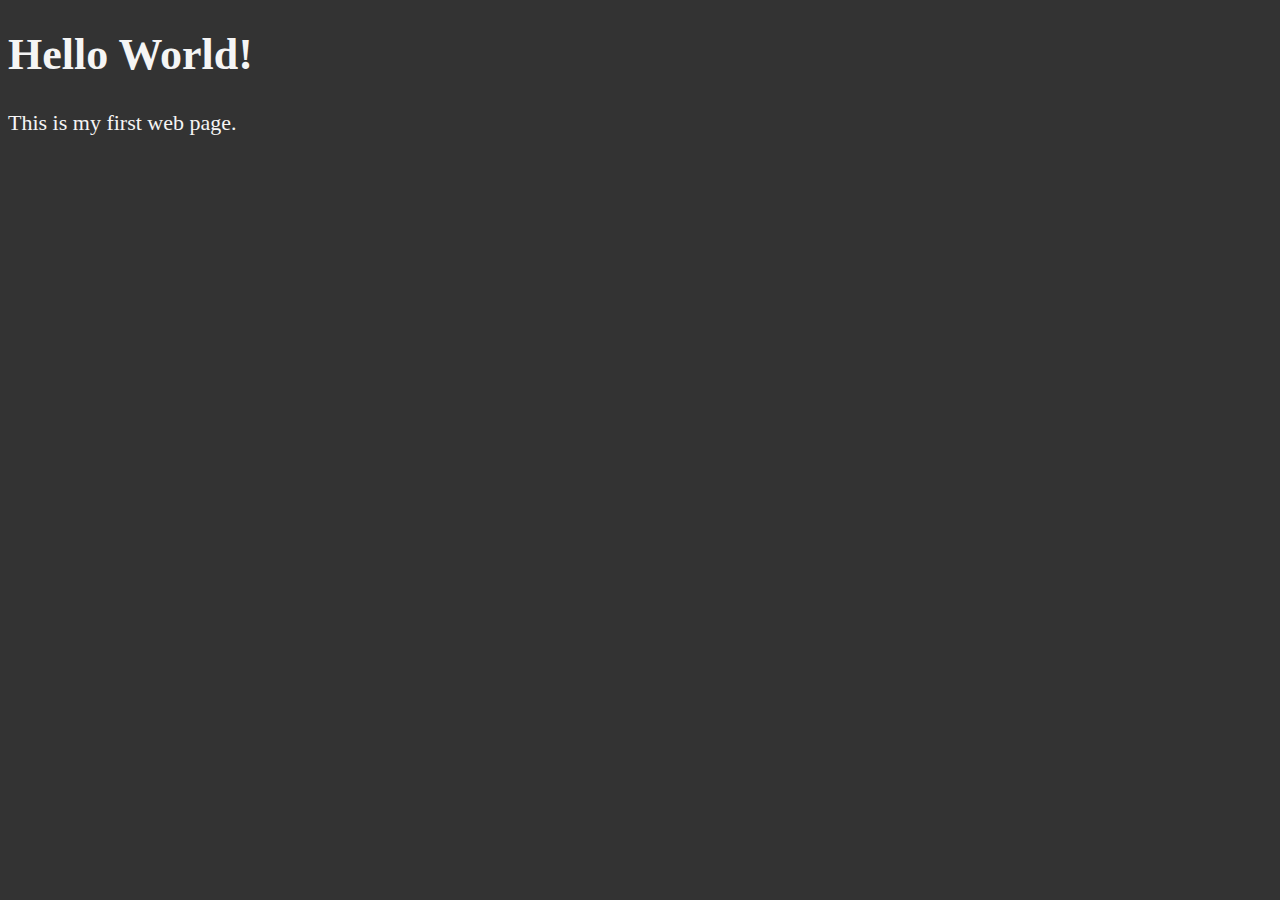
<file: 01_lesson/index.html>
<!DOCTYPE html>
<html lang="en">

<head>
    <meta charset="UTF-8">
    <title>My First Web Page</title>
    <style>
        html {
            font-size: 22px;
        }

        body {
            background-color: #333;
            color: whitesmoke;
        }
    </style>
</head>

<body>
    <h1>Hello World!</h1>
    <p>This is my first web page.</p>
</body>

</html>
</file>
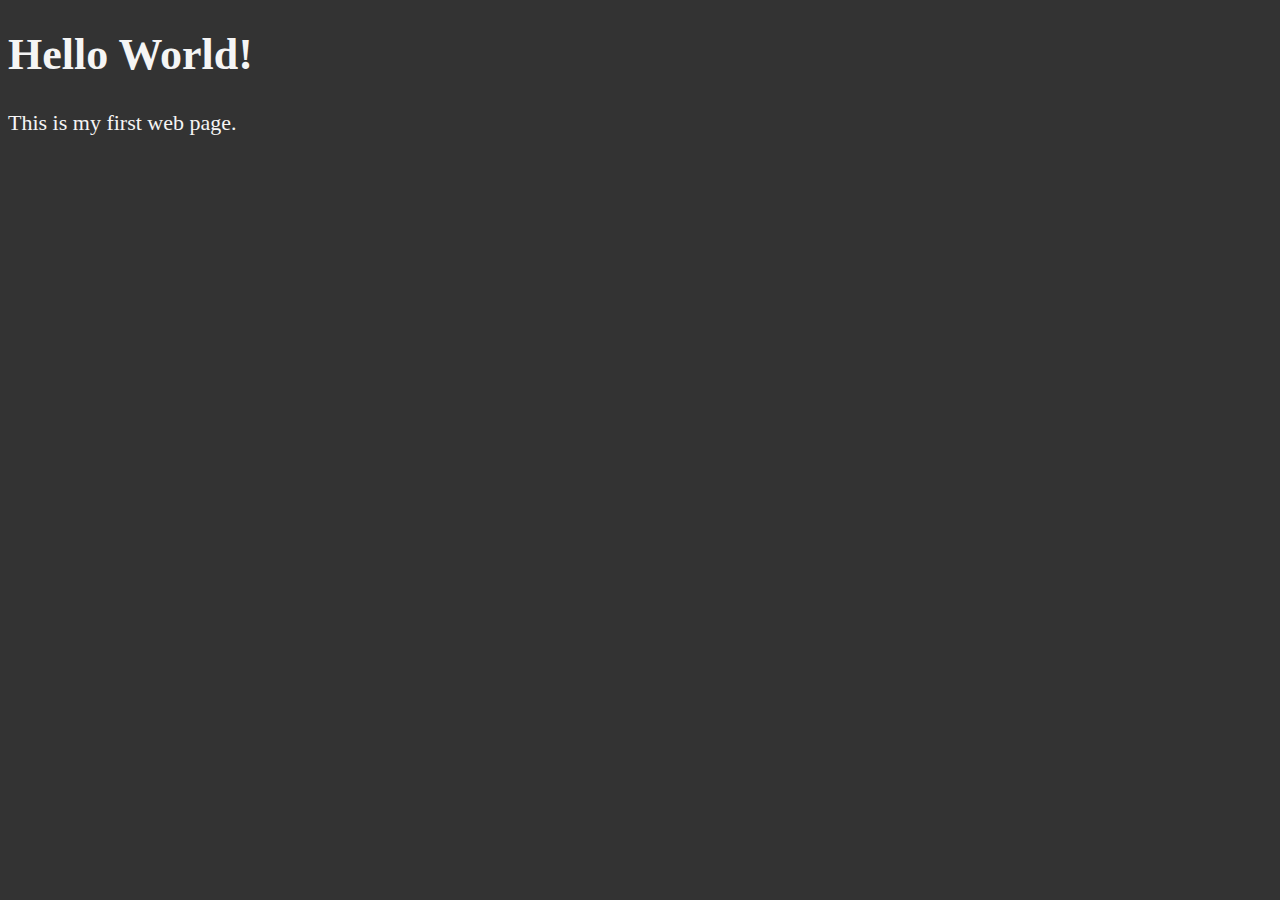
<file: 02_lesson/index.html>
<!DOCTYPE html>
<html lang="en">

<head>
    <meta charset="UTF-8">
    <meta name="author" content="Dave Gray">
    <meta name="description" content="This page contains all the things I am learning how to create as I learn HTML.">
    <title>My First Web Page</title>
    <link rel="icon" href="html5.png" type="image/x-icon">
    <link rel="stylesheet" href="styles.css" type="text/css">
</head>

<body>
    <h1>Hello World!</h1>
    <p>This is my first web page.</p>
</body>

</html>
</file>
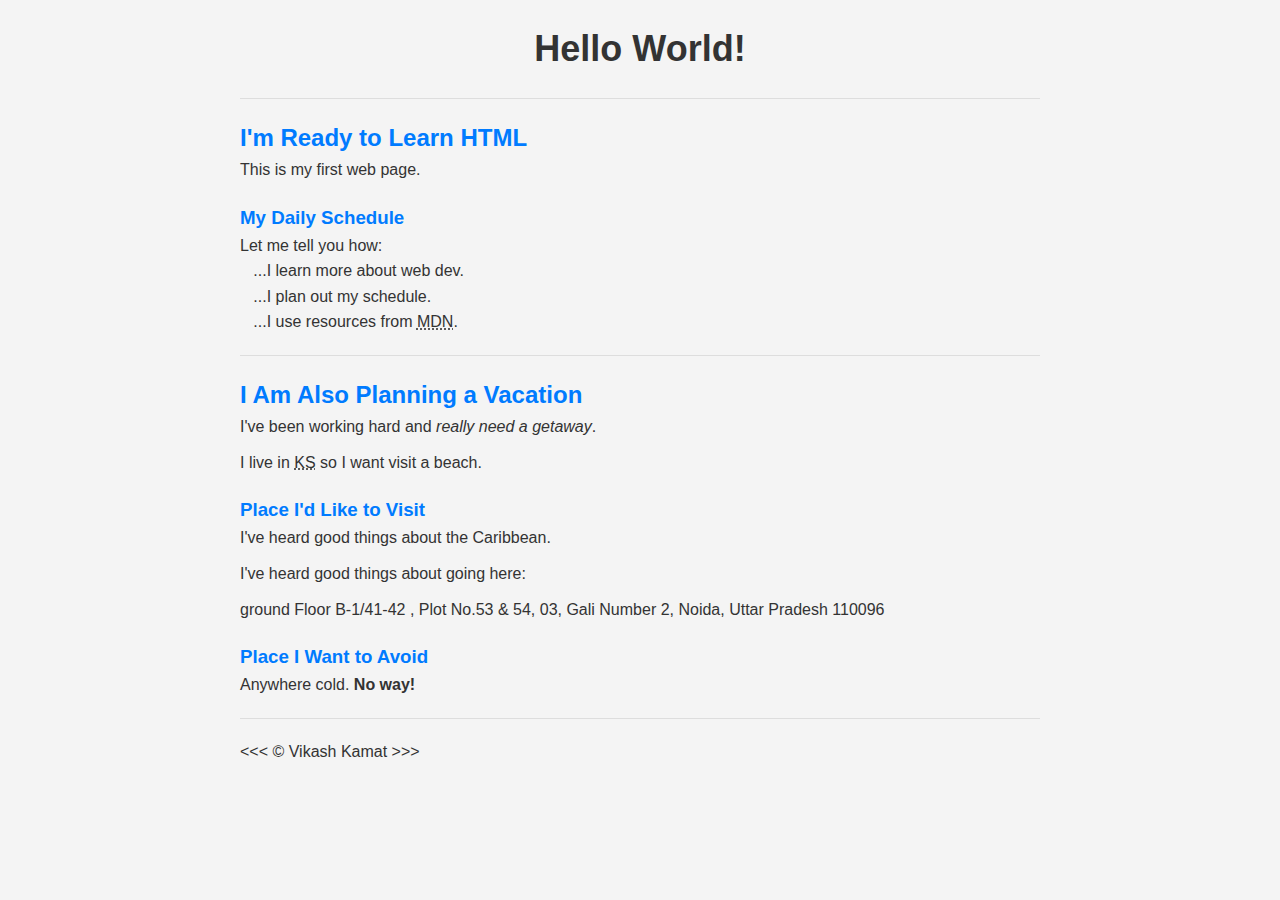
<file: 03_lesson/index.html>
<!DOCTYPE html>
<html lang="en">

<head>
    <meta charset="UTF-8">
    <meta name="author" content="Dave Gray">
    <meta name="description" content="This page contains all the things I am learning how to create as I learn HTML.">
    <title>My First Web Page</title>
    <link rel="icon" href="html5.png" type="image/x-icon">
    <link rel="stylesheet" href="styles.css" type="text/css">
</head>

<body>
    <h1>Hello World!</h1>

    <hr>

    <h2>I'm Ready to Learn HTML</h2>
    <p>This is my first web page.</p>

    <h3>My Daily Schedule</h3>
    <p>Let me tell you how:
        <br>&nbsp;&nbsp;&nbsp;...I learn more about web dev.
        <br>&nbsp;&nbsp;&nbsp;...I plan out my schedule.
        <br>&nbsp;&nbsp;&nbsp;...I use resources from <abbr title="Mozilla Developer Network">MDN</abbr>.
    </p>

    <hr>

    <h2>I Am Also Planning a Vacation</h2>
    <p>I've been working hard and <em>really need a getaway</em>.</p>
    <p>I live in <abbr title="Kansas">KS</abbr> so I want visit a beach.</p>

    <h3>Place I'd Like to Visit</h3>
    <p>I've heard good things about the Caribbean.</p>
    <p>I've heard good things about going here:</p>
    <address>
        ground Floor B-1/41-42 , Plot No.53 & 54, 03, Gali Number 2, Noida, Uttar Pradesh 110096
    </address>

    <!-- TODO: Add more places -->
    <h3>Place I Want to Avoid</h3>
    <p>Anywhere cold. <strong>No way!</strong></p>

    <hr>
    &lt;&lt;&lt; &copy; Vikash Kamat &gt;&gt;&gt;
</body>

</html>
</file>
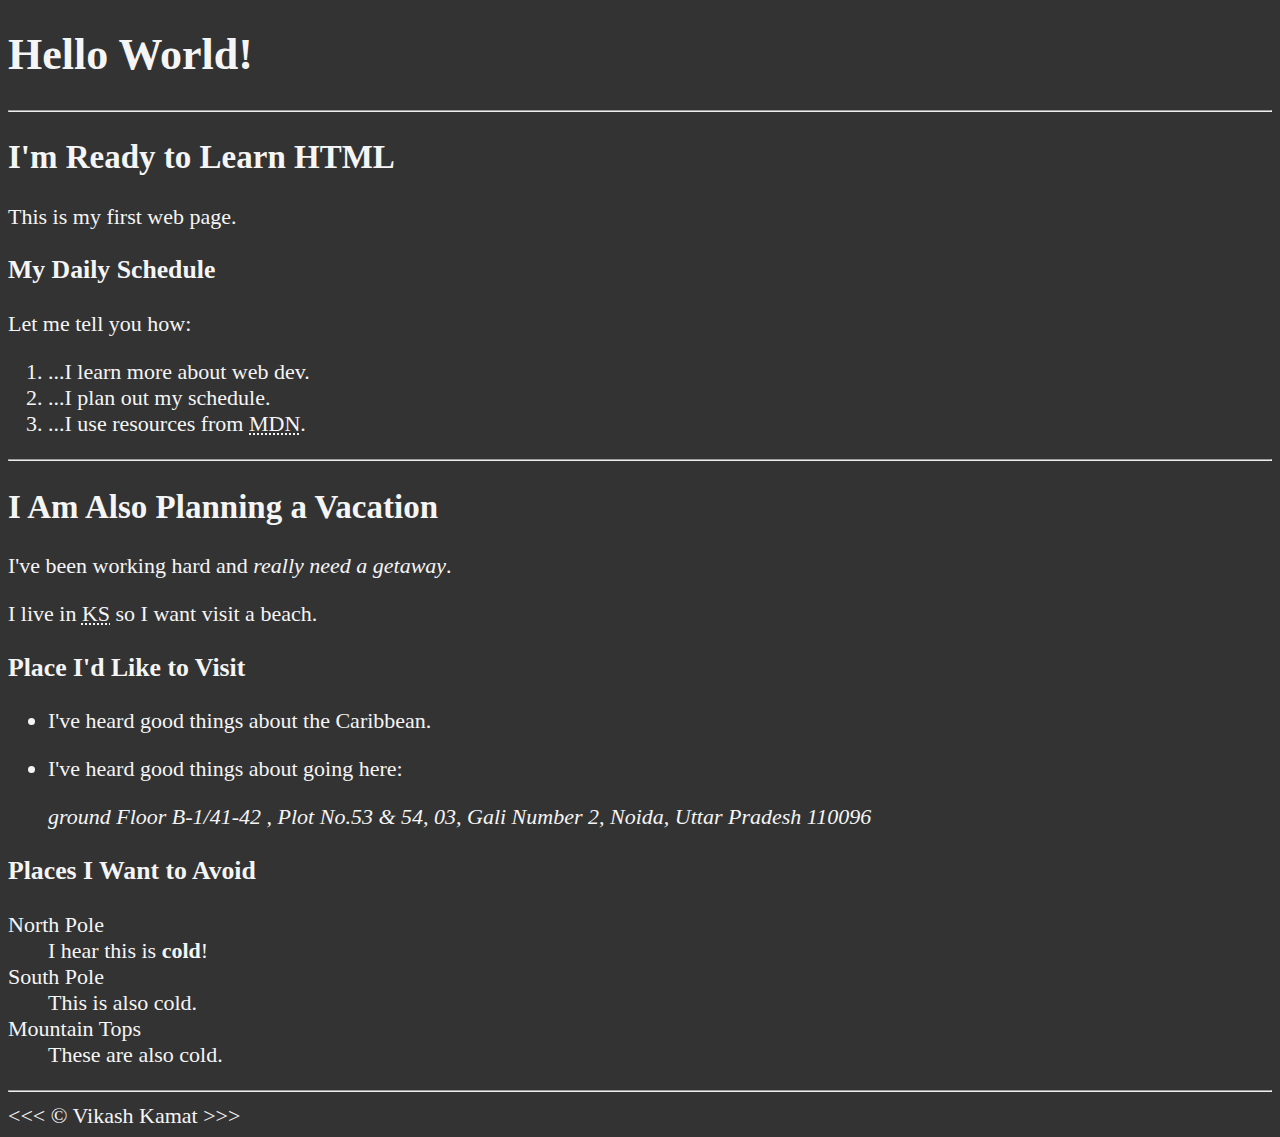
<file: 04_lesson/index.html>
<!DOCTYPE html>
<html lang="en">

<head>
    <meta charset="UTF-8">
    <meta name="author" content="Dave Gray">
    <meta name="description" content="This page contains all the things I am learning how to create as I learn HTML.">
    <title>My First Web Page</title>
    <link rel="icon" href="html5.png" type="image/x-icon">
    <link rel="stylesheet" href="styles.css" type="text/css">
</head>

<body>
    <h1>Hello World!</h1>

    <hr>

    <h2>I'm Ready to Learn HTML</h2>
    <p>This is my first web page.</p>

    <h3>My Daily Schedule</h3>
    <p>Let me tell you how:</p>
    <ol>
        <li>...I learn more about web dev.</li>
        <li>...I plan out my schedule.</li>
        <li>...I use resources from <abbr title="Mozilla Developer Network">MDN</abbr>.</li>
    </ol>

    <hr>

    <h2>I Am Also Planning a Vacation</h2>
    <p>I've been working hard and <em>really need a getaway</em>.</p>
    <p>I live in <abbr title="Kansas">KS</abbr> so I want visit a beach.</p>

    <h3>Place I'd Like to Visit</h3>
    <ul>
        <li>
            <p>I've heard good things about the Caribbean.</p>
        </li>
        <li>
            <p>I've heard good things about going here:</p>
            <address>
                ground Floor B-1/41-42 , Plot No.53 & 54, 03, Gali Number 2, Noida, Uttar Pradesh 110096
            </address>
        </li>
    </ul>
    <!-- TODO: Add more places -->
    <h3>Places I Want to Avoid</h3>
    <dl>
        <dt>North Pole</dt>
        <dd>I hear this is <strong>cold</strong>!</dd>

        <dt>South Pole</dt>
        <dd>This is also cold.</dd>

        <dt>Mountain Tops</dt>
        <dd>These are also cold.</dd>
    </dl>

    <hr>
    &lt;&lt;&lt; &copy; Vikash Kamat &gt;&gt;&gt;
</body>

</html>
</file>
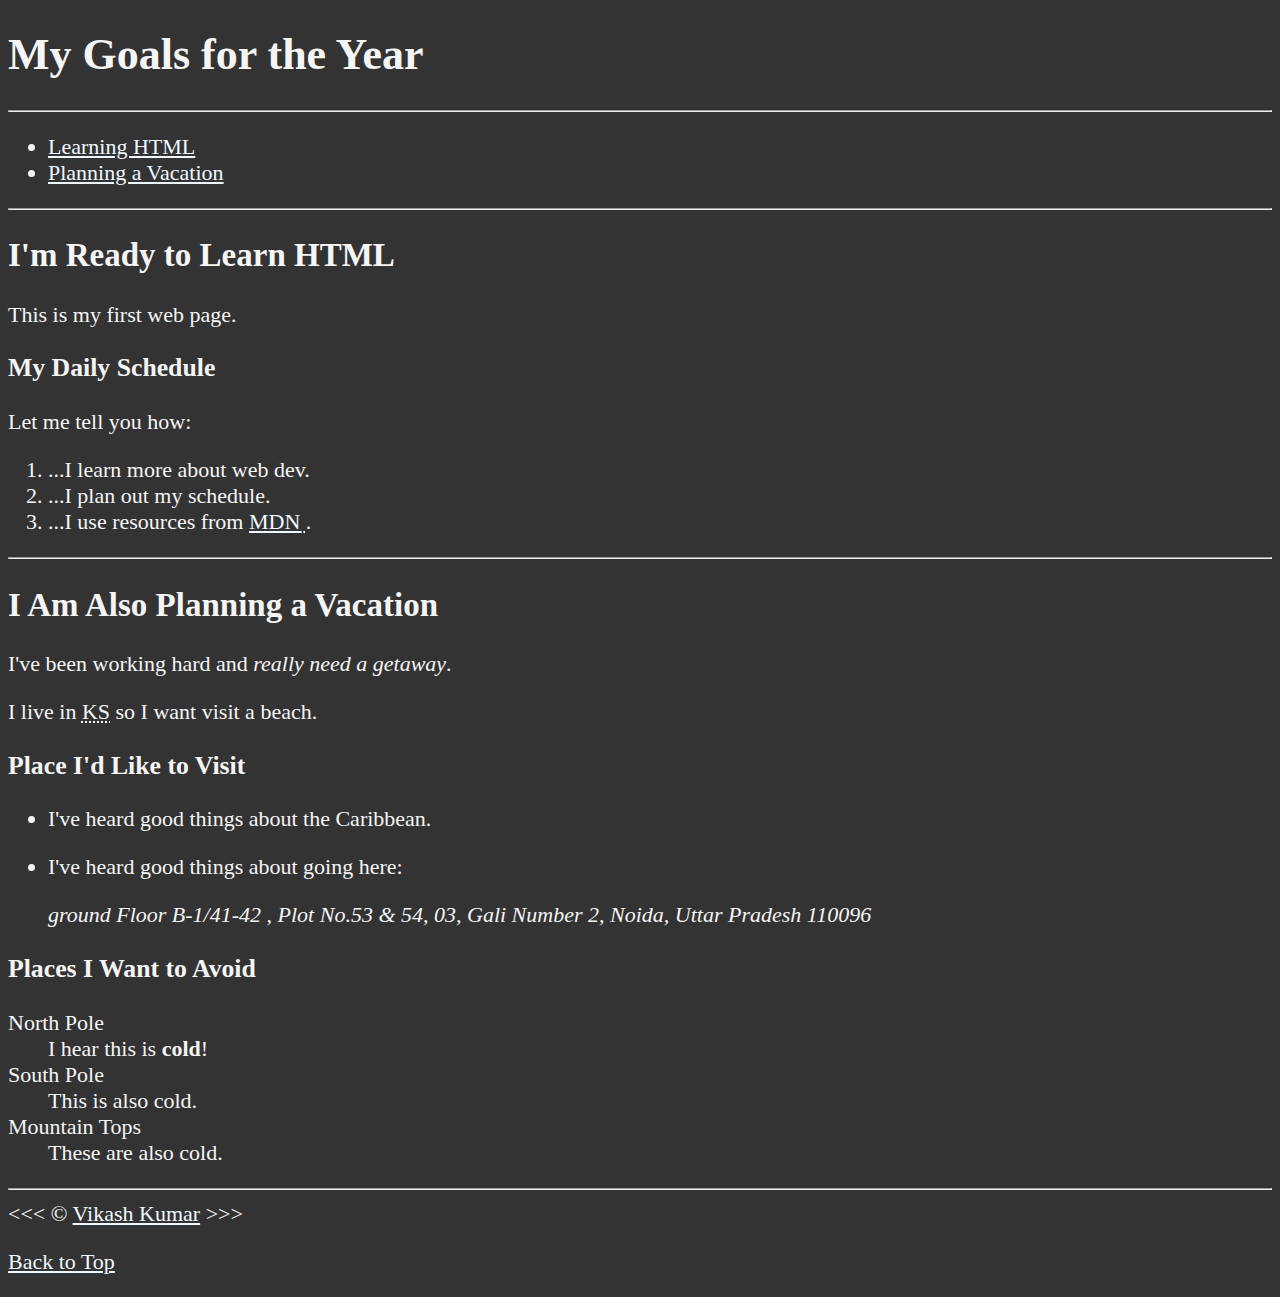
<file: 05_lesson/index.html>
<!DOCTYPE html>
<html lang="en">

<head>
    <meta charset="UTF-8">
    <meta name="author" content="Dave Gray">
    <meta name="description" content="This page contains all the things I am learning how to create as I learn HTML.">
    <title>My First Web Page</title>
    <link rel="icon" href="html5.png" type="image/x-icon">
    <link rel="stylesheet" href="styles.css" type="text/css">
</head>

<body>
    <h1>My Goals for the Year</h1>

    <hr>

    <nav>
        <ul>
            <li>
                <a href="#html">Learning HTML</a>
            </li>
            <li>
                <a href="#vacation">Planning a Vacation</a>
            </li>
        </ul>
    </nav>

    <hr>

    <section id="html">
        <h2>I'm Ready to Learn HTML</h2>
        <p>This is my first web page.</p>

        <h3>My Daily Schedule</h3>
        <p>Let me tell you how:</p>
        <ol>
            <li>...I learn more about web dev.</li>
            <li>...I plan out my schedule.</li>
            <li>...I use resources from <abbr title="Mozilla Developer Network">
                    <a href="https://developer.mozilla.org/">MDN</a>
                </abbr>.</li>
        </ol>
    </section>

    <hr>

    <section id="vacation">
        <h2>I Am Also Planning a Vacation</h2>
        <p>I've been working hard and <em>really need a getaway</em>.</p>
        <p>I live in <abbr title="Kansas">KS</abbr> so I want visit a beach.</p>

        <h3>Place I'd Like to Visit</h3>
        <ul>
            <li>
                <p>I've heard good things about the Caribbean.</p>
            </li>
            <li>
                <p>I've heard good things about going here:</p>
                <address>
                    ground Floor B-1/41-42 , Plot No.53 & 54, 03, Gali Number 2, Noida, Uttar Pradesh 110096
                </address>
            </li>
        </ul>
        <!-- TODO: Add more places -->
        <h3>Places I Want to Avoid</h3>
        <dl>
            <dt>North Pole</dt>
            <dd>I hear this is <strong>cold</strong>!</dd>

            <dt>South Pole</dt>
            <dd>This is also cold.</dd>

            <dt>Mountain Tops</dt>
            <dd>These are also cold.</dd>
        </dl>
    </section>

    <hr>
    &lt;&lt;&lt; &copy; <a href="about.html">Vikash Kumar</a> &gt;&gt;&gt;
    <p>
        <a href="#">Back to Top</a>
    </p>
</body>

</html>
</file>
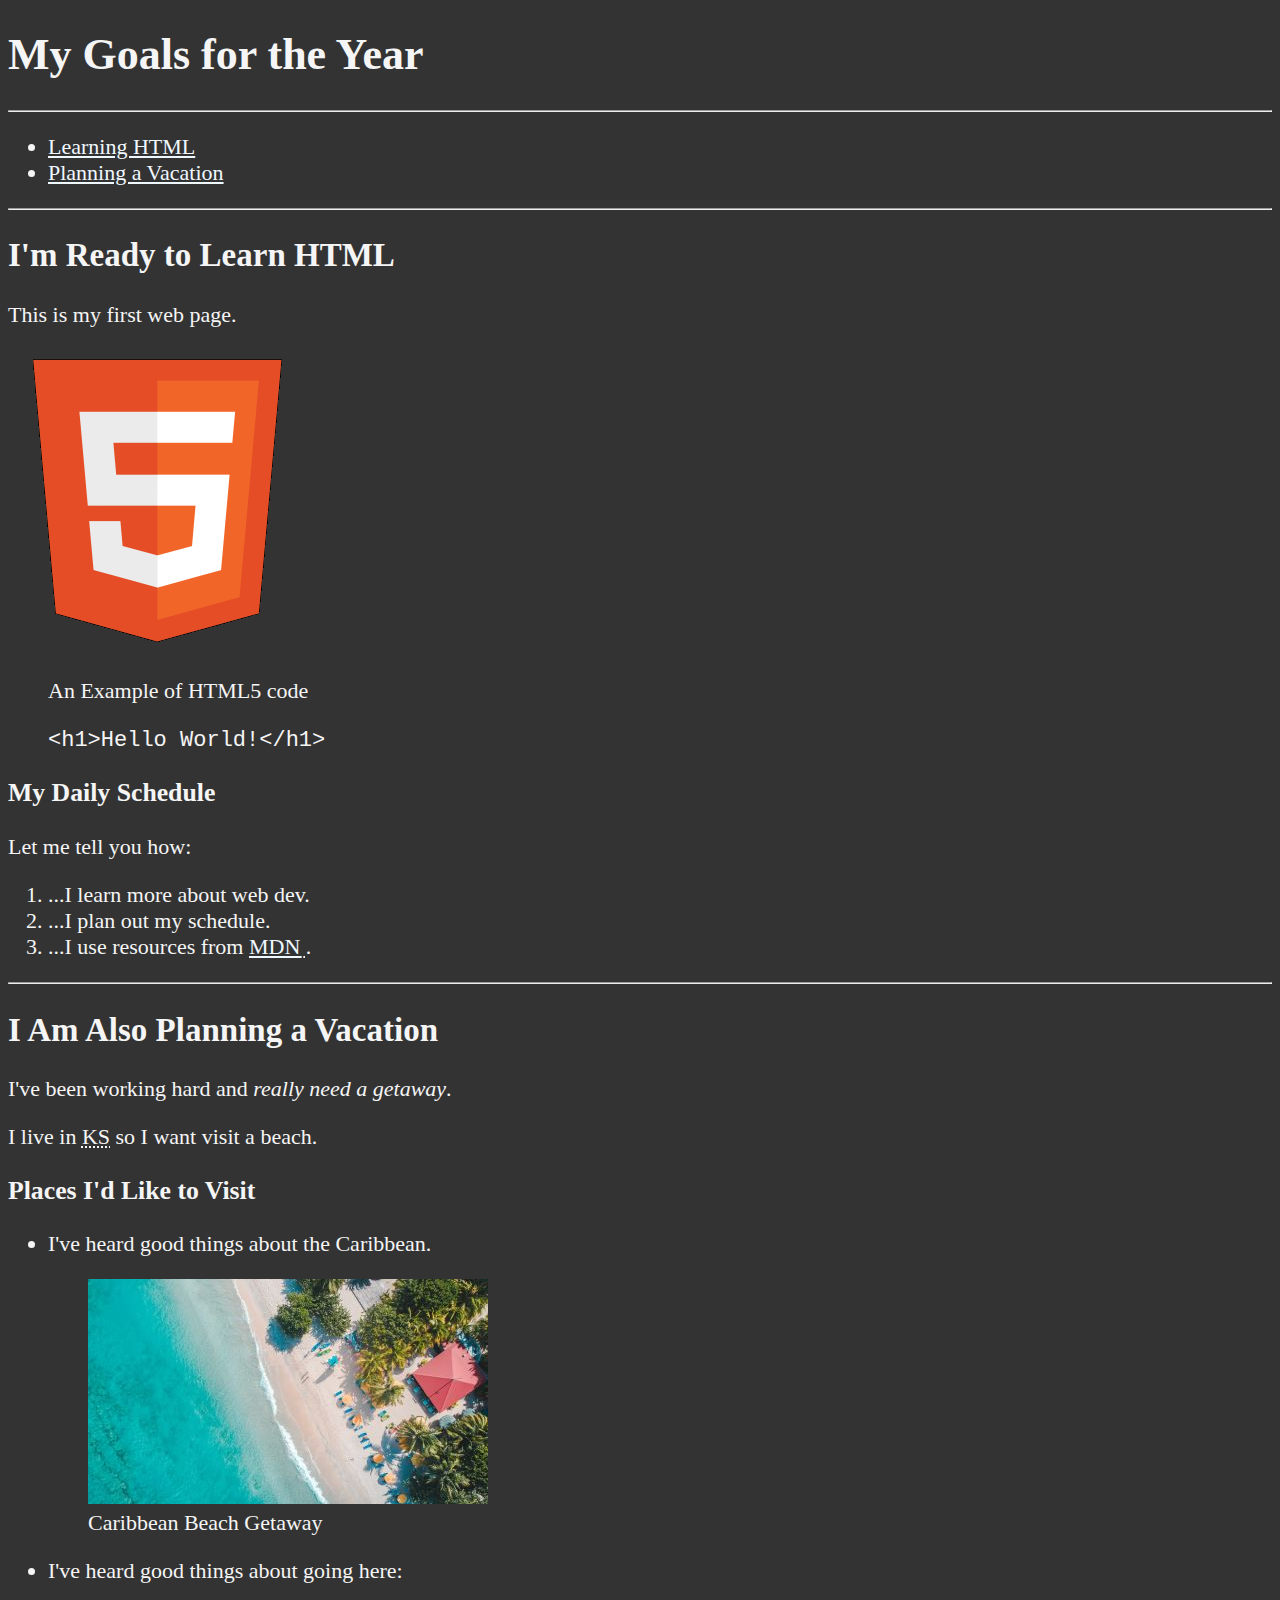
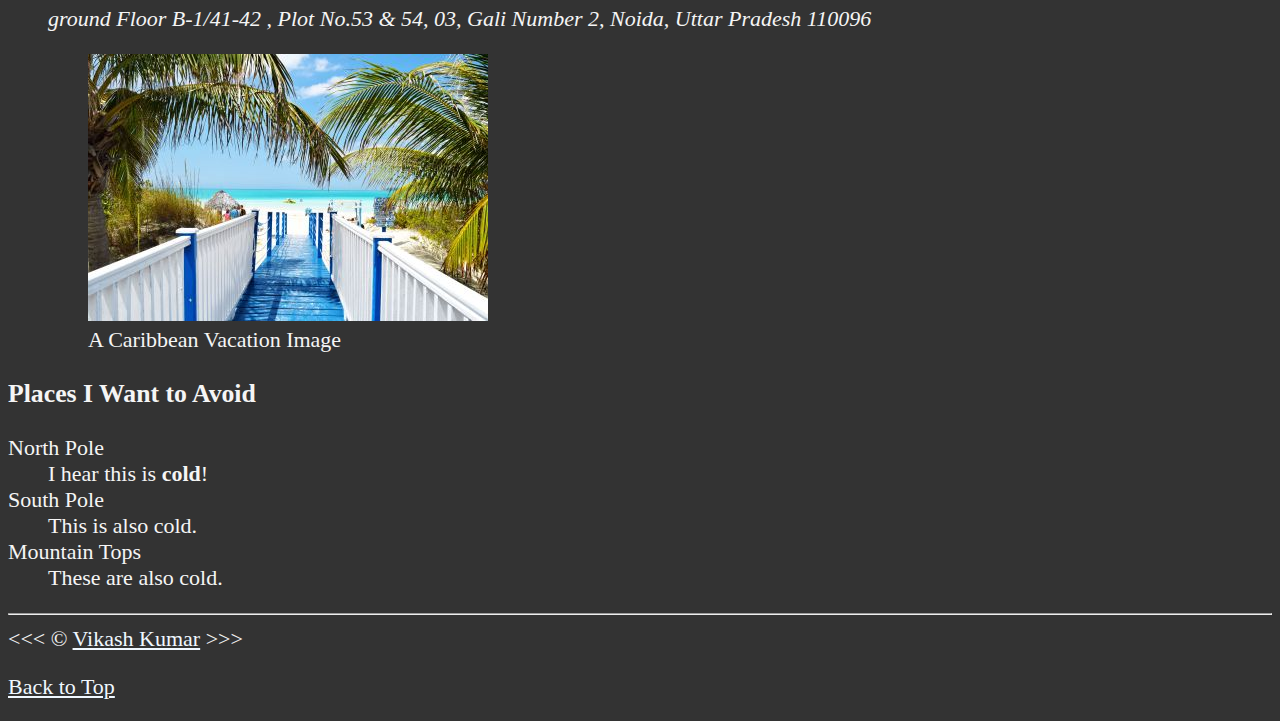
<file: 06_lesson/index.html>
<!DOCTYPE html>
<html lang="en">

<head>
    <meta charset="UTF-8">
    <meta name="author" content="Dave Gray">
    <meta name="description" content="This page contains all the things I am learning how to create as I learn HTML.">
    <title>My First Web Page</title>
    <link rel="icon" href="html5.png" type="image/x-icon">
    <link rel="stylesheet" href="styles.css" type="text/css">
</head>

<body>
    <h1>My Goals for the Year</h1>

    <hr>

    <nav>
        <ul>
            <li>
                <a href="#html">Learning HTML</a>
            </li>
            <li>
                <a href="#vacation">Planning a Vacation</a>
            </li>
        </ul>
    </nav>

    <hr>

    <section id="html">
        <h2>I'm Ready to Learn HTML</h2>
        <p>This is my first web page.</p>
        <img src="img/html_logo_300x300.png" alt="HTML5 Logo" title="I am learning HTML5" width="300" height="300">
        <figure>
            <figcaption>An Example of HTML5 code</figcaption>
            <p>
                <code>&lt;h1&gt;Hello World!&lt;/h1&gt;</code>
            </p>
        </figure>
        <h3>My Daily Schedule</h3>
        <p>Let me tell you how:</p>
        <ol>
            <li>...I learn more about web dev.</li>
            <li>...I plan out my schedule.</li>
            <li>...I use resources from <abbr title="Mozilla Developer Network">
                    <a href="https://developer.mozilla.org/">MDN</a>
                </abbr>.</li>
        </ol>
    </section>

    <hr>

    <section id="vacation">
        <h2>I Am Also Planning a Vacation</h2>
        <p>I've been working hard and <em>really need a getaway</em>.</p>
        <p>I live in <abbr title="Kansas">KS</abbr> so I want visit a beach.</p>

        <h3>Places I'd Like to Visit</h3>
        <ul>
            <li>
                <p>I've heard good things about the Caribbean.</p>
                <figure>
                    <img src="img/caribbean.jpg" alt="Caribbean Beach" title="I want to visit a Caribbean beach."
                        width="400" height="225" loading="lazy">
                    <figcaption>
                        Caribbean Beach Getaway
                    </figcaption>
                </figure>
            </li>
            <li>
                <p>I've heard good things about going here:</p>
                <address>
                    ground Floor B-1/41-42 , Plot No.53 & 54, 03, Gali Number 2, Noida, Uttar Pradesh 110096
                </address>
                <figure>
                    <img src="img/vacation.jpg" alt="Cancun Vacation" title="It's 5 o'Clock Somewhere!" width="400"
                        height="267" loading="lazy">
                    <figcaption>
                        A Caribbean Vacation Image
                    </figcaption>
                </figure>
            </li>
        </ul>
        <!-- TODO: Add more places -->
        <h3>Places I Want to Avoid</h3>
        <dl>
            <dt>North Pole</dt>
            <dd>I hear this is <strong>cold</strong>!</dd>

            <dt>South Pole</dt>
            <dd>This is also cold.</dd>

            <dt>Mountain Tops</dt>
            <dd>These are also cold.</dd>
        </dl>
    </section>

    <hr>
    &lt;&lt;&lt; &copy; <a href="about.html">Vikash Kumar</a> &gt;&gt;&gt;
    <p>
        <a href="#">Back to Top</a>
    </p>
</body>

</html>
</file>
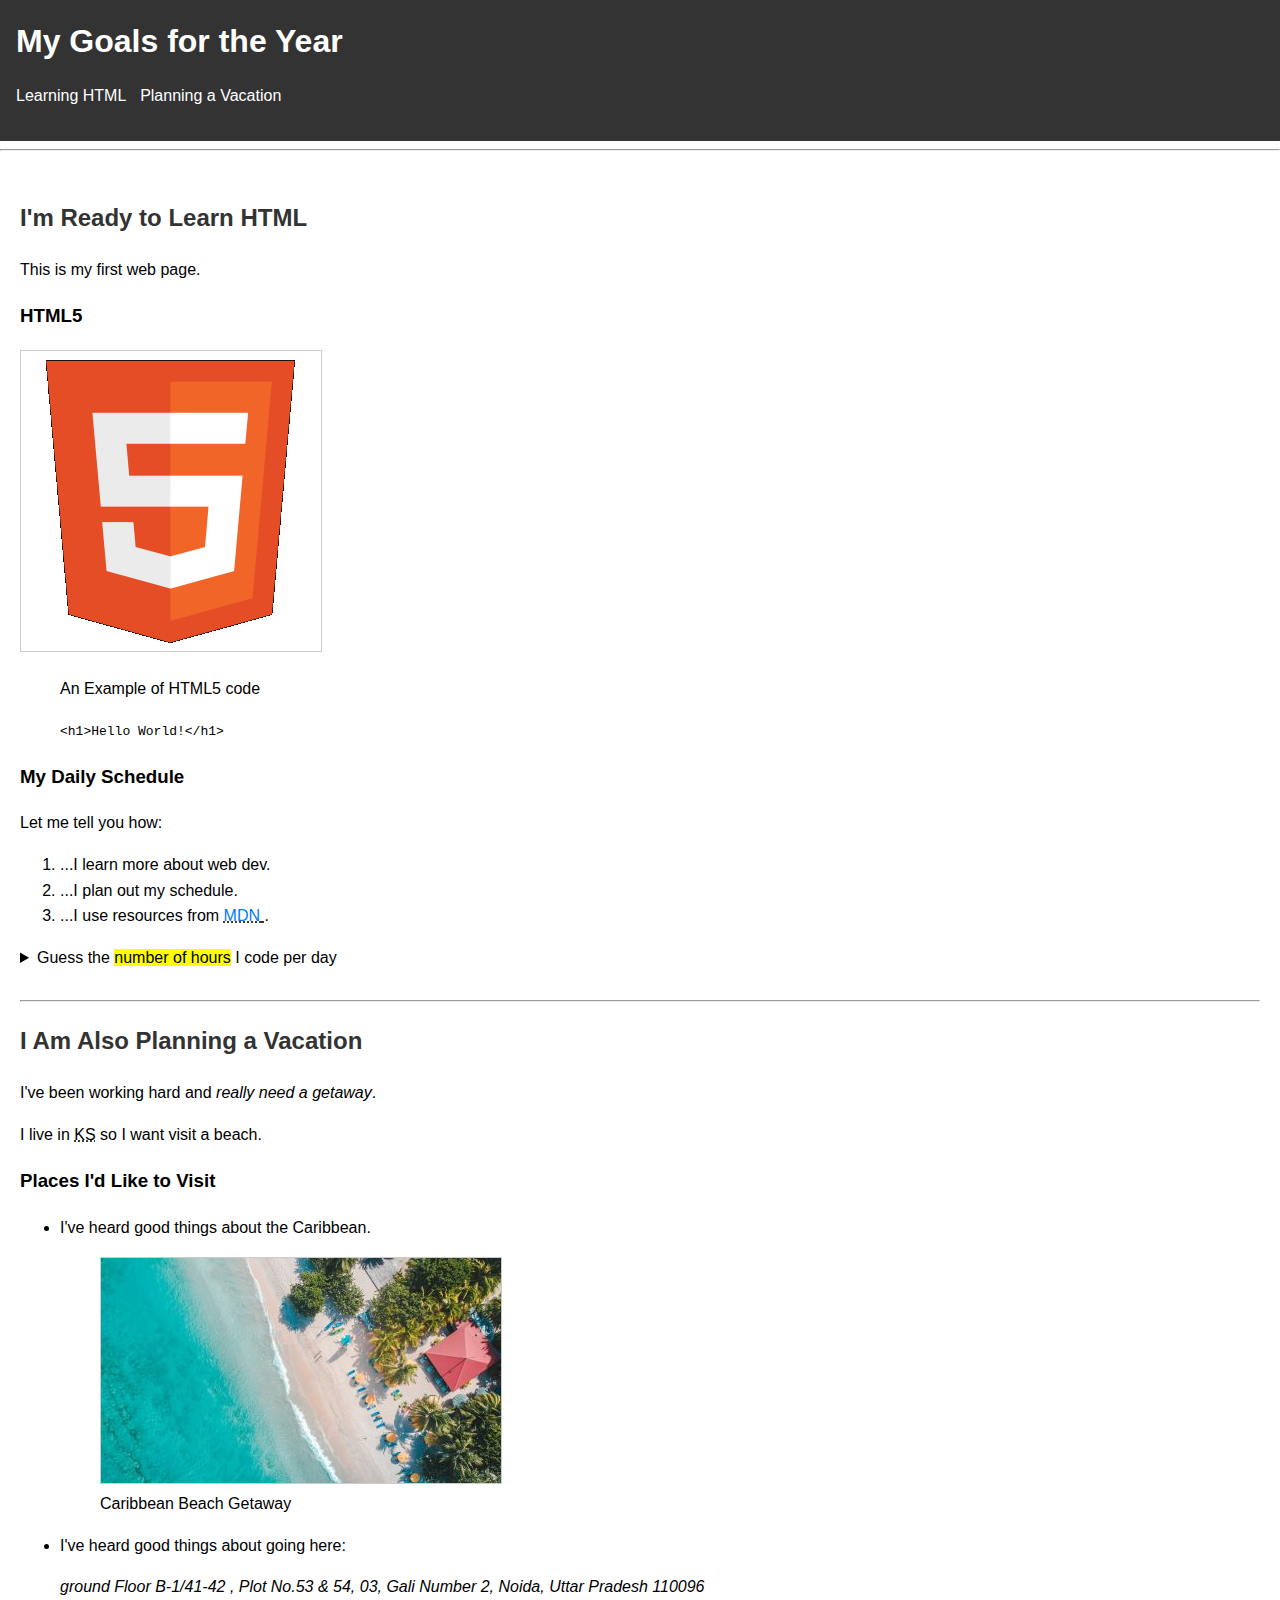
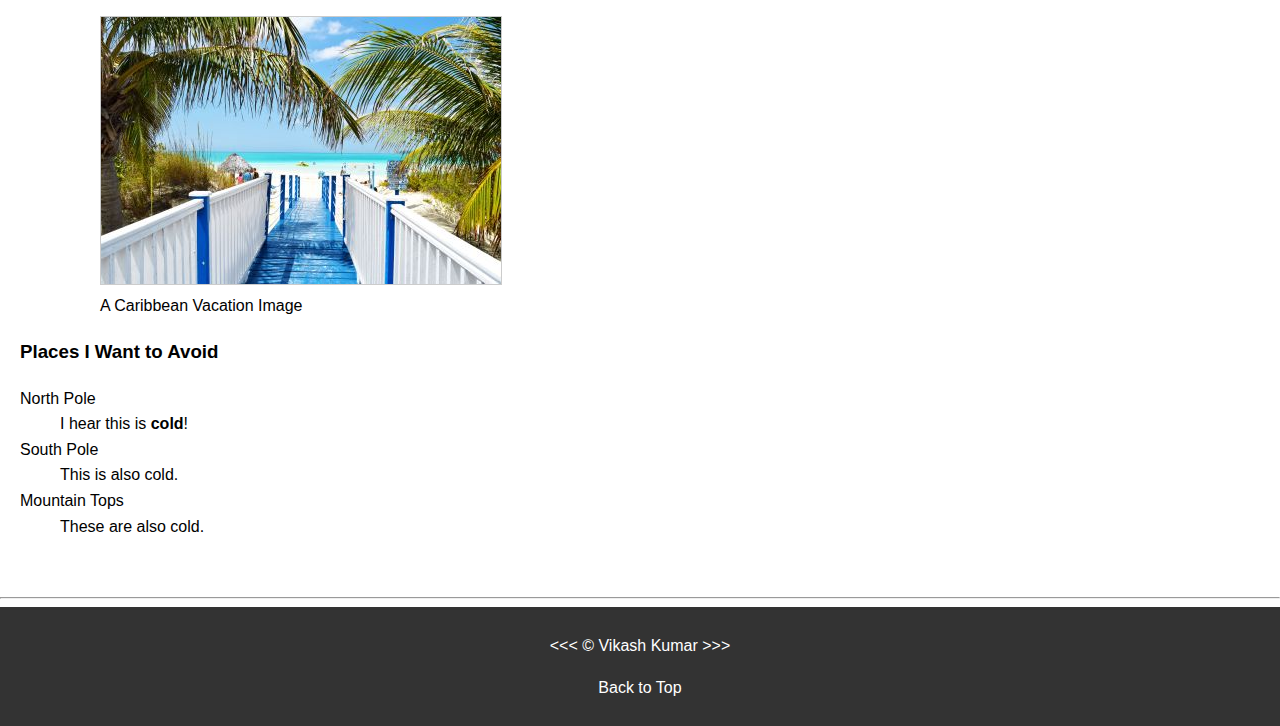
<file: 07_lesson/index.html>
<!DOCTYPE html>
<html lang="en">

<head>
    <meta charset="UTF-8">
    <meta name="author" content="Dave Gray">
    <meta name="description" content="This page contains all the things I am learning how to create as I learn HTML.">
    <title>My First Web Page</title>
    <link rel="icon" href="html5.png" type="image/x-icon">
    <link rel="stylesheet" href="styles.css" type="text/css">
</head>

<body>
    <header>
        <h1>My Goals for the Year</h1>

        <nav aria-label="primary-navigation">
            <ul>
                <li>
                    <a href="#html">Learning HTML</a>
                </li>
                <li>
                    <a href="#vacation">Planning a Vacation</a>
                </li>
            </ul>
        </nav>
    </header>

    <hr>
    <main>
        <article id="html">
            <h2>I'm Ready to Learn HTML</h2>
            <p>This is my first web page.</p>
            <section>
                <h3>HTML5</h3>
                <img src="img/html_logo_300x300.png" alt="HTML5 Logo" title="I am learning HTML5" width="300"
                    height="300">
                <figure>
                    <figcaption>An Example of HTML5 code</figcaption>
                    <p>
                        <code>&lt;h1&gt;Hello World!&lt;/h1&gt;</code>
                    </p>
                </figure>
            </section>
            <section>
                <h3>My Daily Schedule</h3>
                <p>Let me tell you how:</p>
                <ol>
                    <li>...I learn more about web dev.</li>
                    <li>...I plan out my schedule.</li>
                    <li>...I use resources from <abbr title="Mozilla Developer Network">
                            <a href="https://developer.mozilla.org/">MDN</a>
                        </abbr>.</li>
                </ol>
                <aside>
                    <details>
                        <summary>Guess the <mark>number of hours</mark> I code per day</summary>
                        <p>I start at <time datetime="08:00">8 am</time> and I write code for <time datetime="PT3H">3
                                hours</time> every morning.</p>
                    </details>
                </aside>
            </section>
        </article>

        <hr>

        <article id="vacation">
            <h2>I Am Also Planning a Vacation</h2>
            <p>I've been working hard and <em>really need a getaway</em>.</p>
            <p>I live in <abbr title="Kansas">KS</abbr> so I want visit a beach.</p>

            <section>
                <h3>Places I'd Like to Visit</h3>
                <ul>
                    <li>
                        <p>I've heard good things about the Caribbean.</p>
                        <figure>
                            <img src="img/caribbean.jpg" alt="Caribbean Beach"
                                title="I want to visit a Caribbean beach." width="400" height="225" loading="lazy">
                            <figcaption>
                                Caribbean Beach Getaway
                            </figcaption>
                        </figure>
                    </li>
                    <li>
                        <p>I've heard good things about going here:</p>
                        <address>
                            ground Floor B-1/41-42 , Plot No.53 & 54, 03, Gali Number 2, Noida, Uttar Pradesh 110096
                        </address>
                        <figure>
                            <img src="img/vacation.jpg" alt="Cancun Vacation" title="It's 5 o'Clock Somewhere!"
                                width="400" height="267" loading="lazy">
                            <figcaption>
                                A Caribbean Vacation Image
                            </figcaption>
                        </figure>
                    </li>
                </ul>
            </section>
            <!-- TODO: Add more places -->
            <section>
                <h3>Places I Want to Avoid</h3>
                <dl>
                    <dt>North Pole</dt>
                    <dd>I hear this is <strong>cold</strong>!</dd>

                    <dt>South Pole</dt>
                    <dd>This is also cold.</dd>

                    <dt>Mountain Tops</dt>
                    <dd>These are also cold.</dd>
                </dl>
            </section>
        </article>
    </main>
    <hr>
    <footer>
        <p>
            &lt;&lt;&lt; &copy; <a href="about.html">Vikash Kumar</a> &gt;&gt;&gt;
        </p>
        <p>
            <a href="#">Back to Top</a>
        </p>
    </footer>
</body>

</html>
</file>
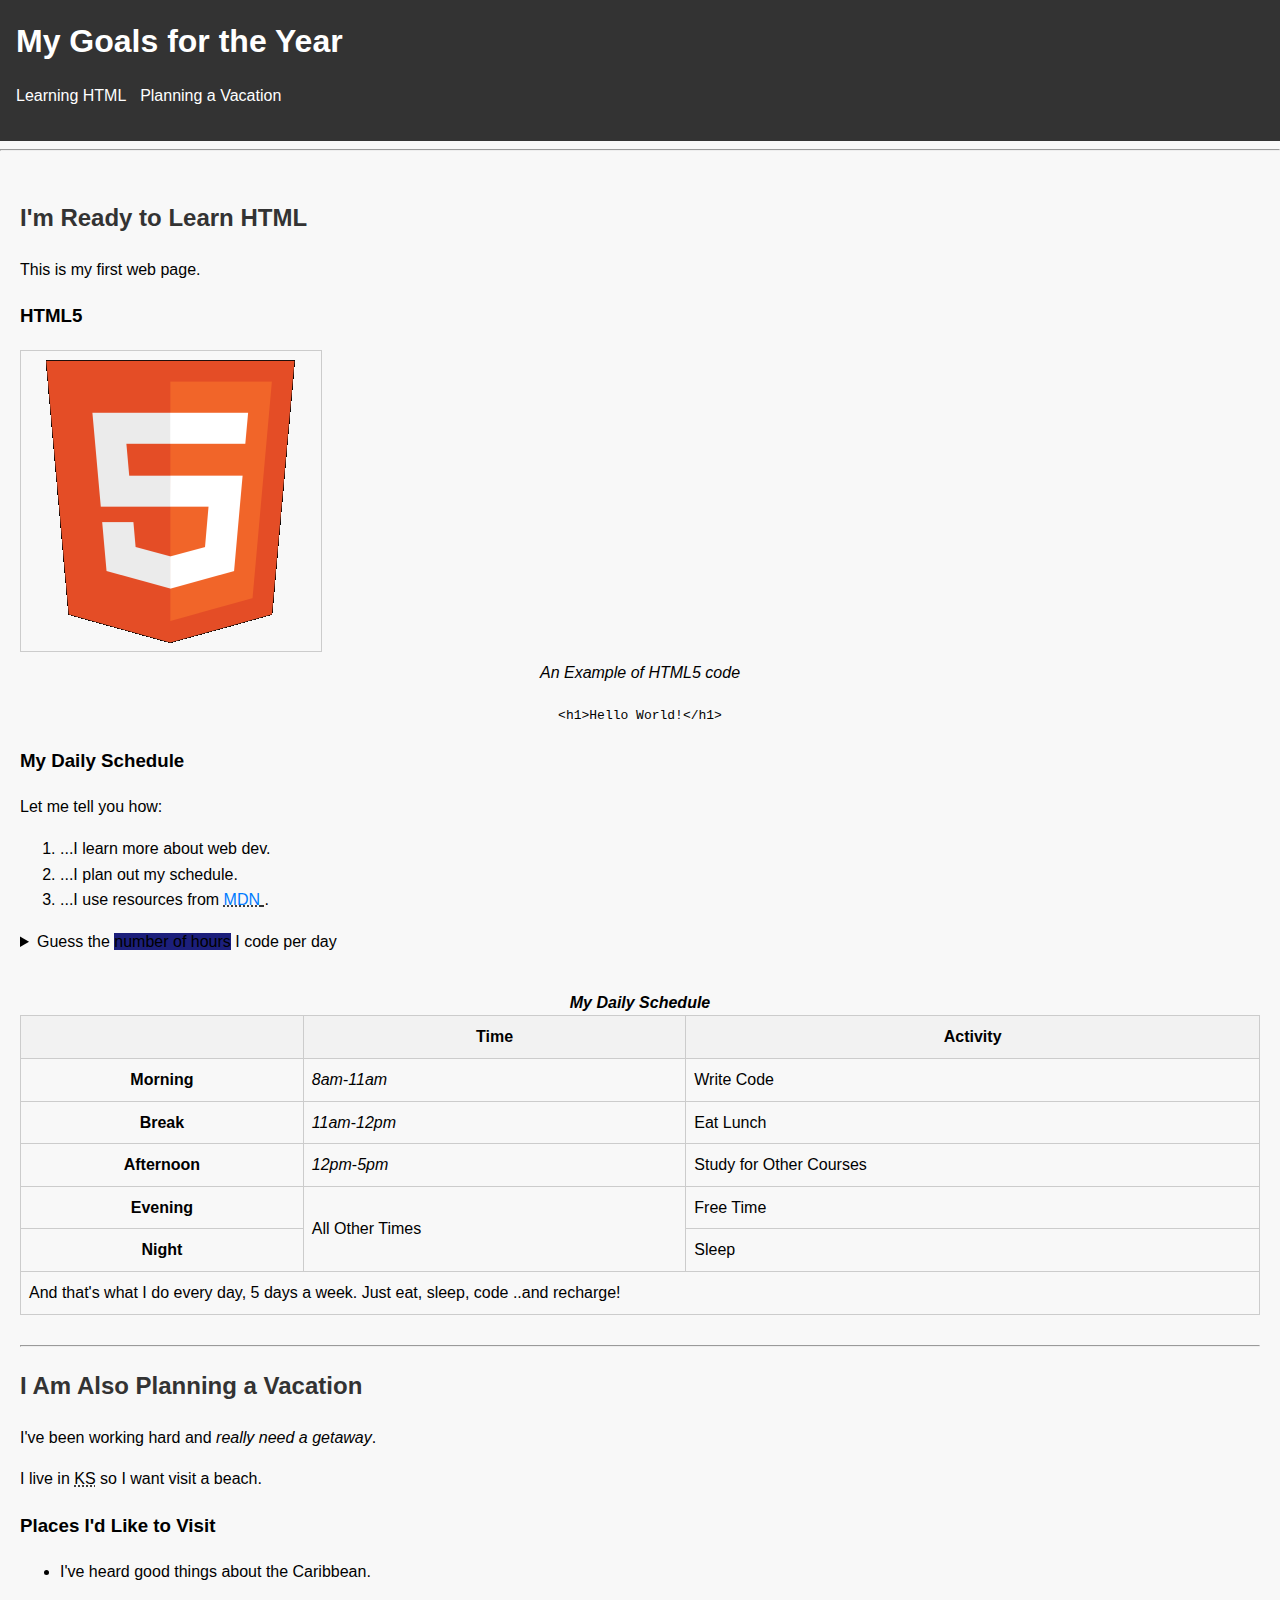
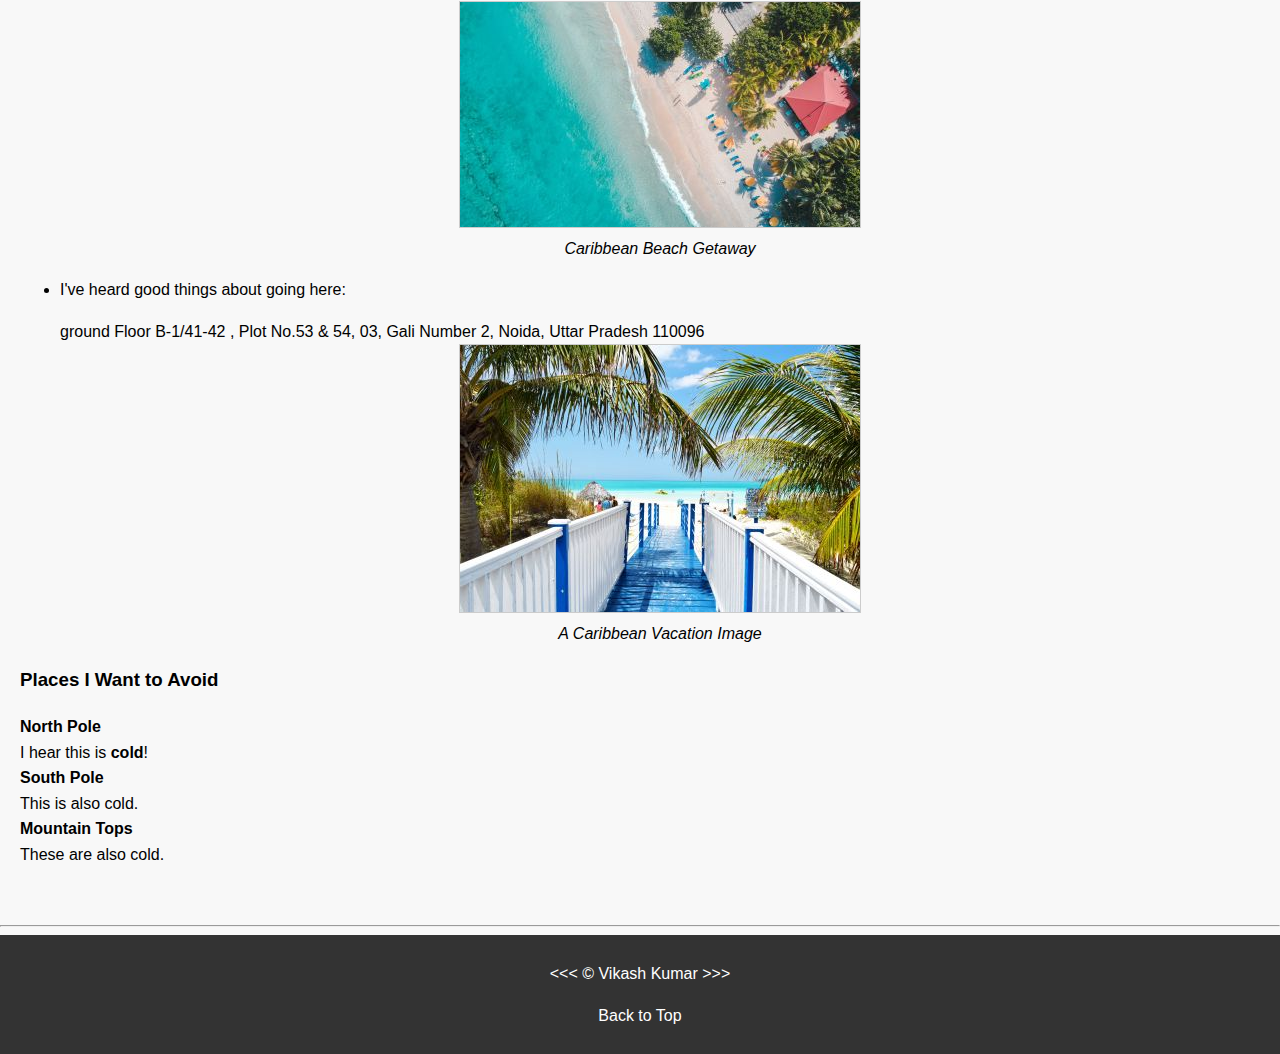
<file: 08_lesson/index.html>
<!DOCTYPE html>
<html lang="en">

<head>
    <meta charset="UTF-8">
    <meta name="author" content="Dave Gray">
    <meta name="description" content="This page contains all the things I am learning how to create as I learn HTML.">
    <title>My First Web Page</title>
    <link rel="icon" href="html5.png" type="image/x-icon">
    <link rel="stylesheet" href="styles.css" type="text/css">
</head>

<body>
    <header>
        <h1>My Goals for the Year</h1>

        <nav aria-label="primary-navigation">
            <ul>
                <li>
                    <a href="#html">Learning HTML</a>
                </li>
                <li>
                    <a href="#vacation">Planning a Vacation</a>
                </li>
            </ul>
        </nav>
    </header>

    <hr>
    <main>
        <article id="html">
            <h2>I'm Ready to Learn HTML</h2>
            <p>This is my first web page.</p>
            <section>
                <h3>HTML5</h3>
                <img src="img/html_logo_300x300.png" alt="HTML5 Logo" title="I am learning HTML5" width="300"
                    height="300">
                <figure>
                    <figcaption>An Example of HTML5 code</figcaption>
                    <p>
                        <code>&lt;h1&gt;Hello World!&lt;/h1&gt;</code>
                    </p>
                </figure>
            </section>
            <section>
                <h3>My Daily Schedule</h3>
                <p>Let me tell you how:</p>
                <ol>
                    <li>...I learn more about web dev.</li>
                    <li>...I plan out my schedule.</li>
                    <li>...I use resources from <abbr title="Mozilla Developer Network">
                            <a href="https://developer.mozilla.org/">MDN</a>
                        </abbr>.</li>
                </ol>
                <aside>
                    <details>
                        <summary>Guess the <mark>number of hours</mark> I code per day</summary>
                        <p>I start at <time datetime="08:00">8 am</time> and I write code for <time datetime="PT3H">3
                                hours</time> every morning.</p>
                    </details>
                </aside>
                <br>
                <table>
                    <caption>My Daily Schedule</caption>
                    <thead>
                        <tr>
                            <th>&nbsp;</th>
                            <th scope="col">Time</th>
                            <th scope="col">Activity</th>
                        </tr>
                    </thead>
                    <tbody>
                        <tr>
                            <th scope="row">Morning</th>
                            <td>
                                <time datetime="08:00">8am</time>-<time datetime="11:00">11am</time>
                            </td>
                            <td>Write Code</td>
                        </tr>
                        <tr>
                            <th scope="row">Break</th>
                            <td>
                                <time datetime="11:00">11am</time>-<time datetime="12:00">12pm</time>
                            </td>
                            <td>Eat Lunch</td>
                        </tr>
                        <tr>
                            <th scope="row">Afternoon</th>
                            <td>
                                <time datetime="12:00">12pm</time>-<time datetime="17:00">5pm</time>
                            </td>
                            <td>Study for Other Courses</td>
                        </tr>
                        <tr>
                            <th scope="row">Evening</th>
                            <td rowspan="2">All Other Times</td>
                            <td>Free Time</td>
                        </tr>
                        <tr>
                            <th scope="row">Night</th>
                            <td>Sleep</td>
                        </tr>
                    </tbody>
                    <tfoot>
                        <tr>
                            <td colspan="3">And that's what I do every day, 5 days a week. Just eat, sleep, code ..and
                                recharge!</td>
                        </tr>
                    </tfoot>
                </table>
            </section>
        </article>

        <hr>

        <article id="vacation">
            <h2>I Am Also Planning a Vacation</h2>
            <p>I've been working hard and <em>really need a getaway</em>.</p>
            <p>I live in <abbr title="Kansas">KS</abbr> so I want visit a beach.</p>

            <section>
                <h3>Places I'd Like to Visit</h3>
                <ul>
                    <li>
                        <p>I've heard good things about the Caribbean.</p>
                        <figure>
                            <img src="img/caribbean.jpg" alt="Caribbean Beach"
                                title="I want to visit a Caribbean beach." width="400" height="225" loading="lazy">
                            <figcaption>
                                Caribbean Beach Getaway
                            </figcaption>
                        </figure>
                    </li>
                    <li>
                        <p>I've heard good things about going here:</p>
                        <address>
                            ground Floor B-1/41-42 , Plot No.53 & 54, 03, Gali Number 2, Noida, Uttar Pradesh 110096
                        </address>
                        <figure>
                            <img src="img/vacation.jpg" alt="Cancun Vacation" title="It's 5 o'Clock Somewhere!"
                                width="400" height="267" loading="lazy">
                            <figcaption>
                                A Caribbean Vacation Image
                            </figcaption>
                        </figure>
                    </li>
                </ul>
            </section>
            <!-- TODO: Add more places -->
            <section>
                <h3>Places I Want to Avoid</h3>
                <dl>
                    <dt>North Pole</dt>
                    <dd>I hear this is <strong>cold</strong>!</dd>

                    <dt>South Pole</dt>
                    <dd>This is also cold.</dd>

                    <dt>Mountain Tops</dt>
                    <dd>These are also cold.</dd>
                </dl>
            </section>
        </article>
    </main>
    <hr>
    <footer>
        <p>
            &lt;&lt;&lt; &copy; <a href="about.html">Vikash Kumar</a> &gt;&gt;&gt;
        </p>
        <p>
            <a href="#">Back to Top</a>
        </p>
    </footer>
</body>

</html>
</file>
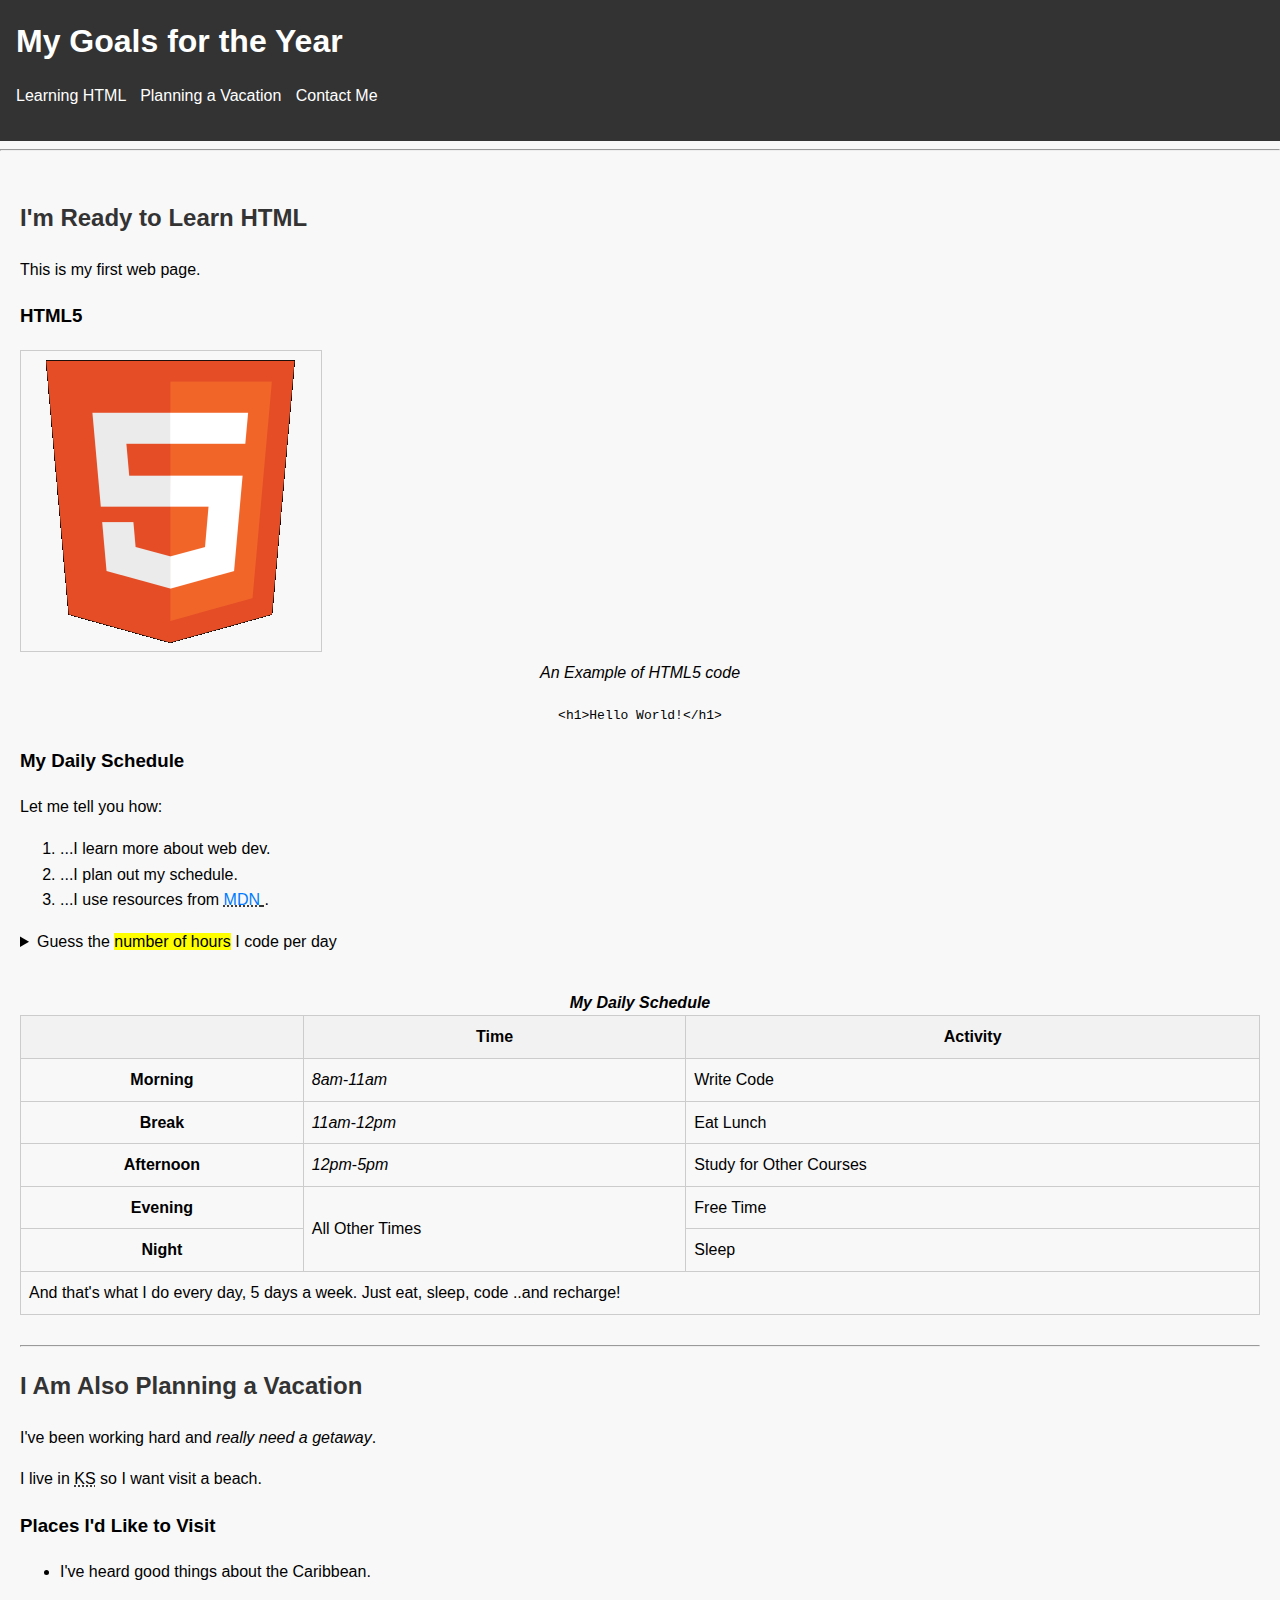
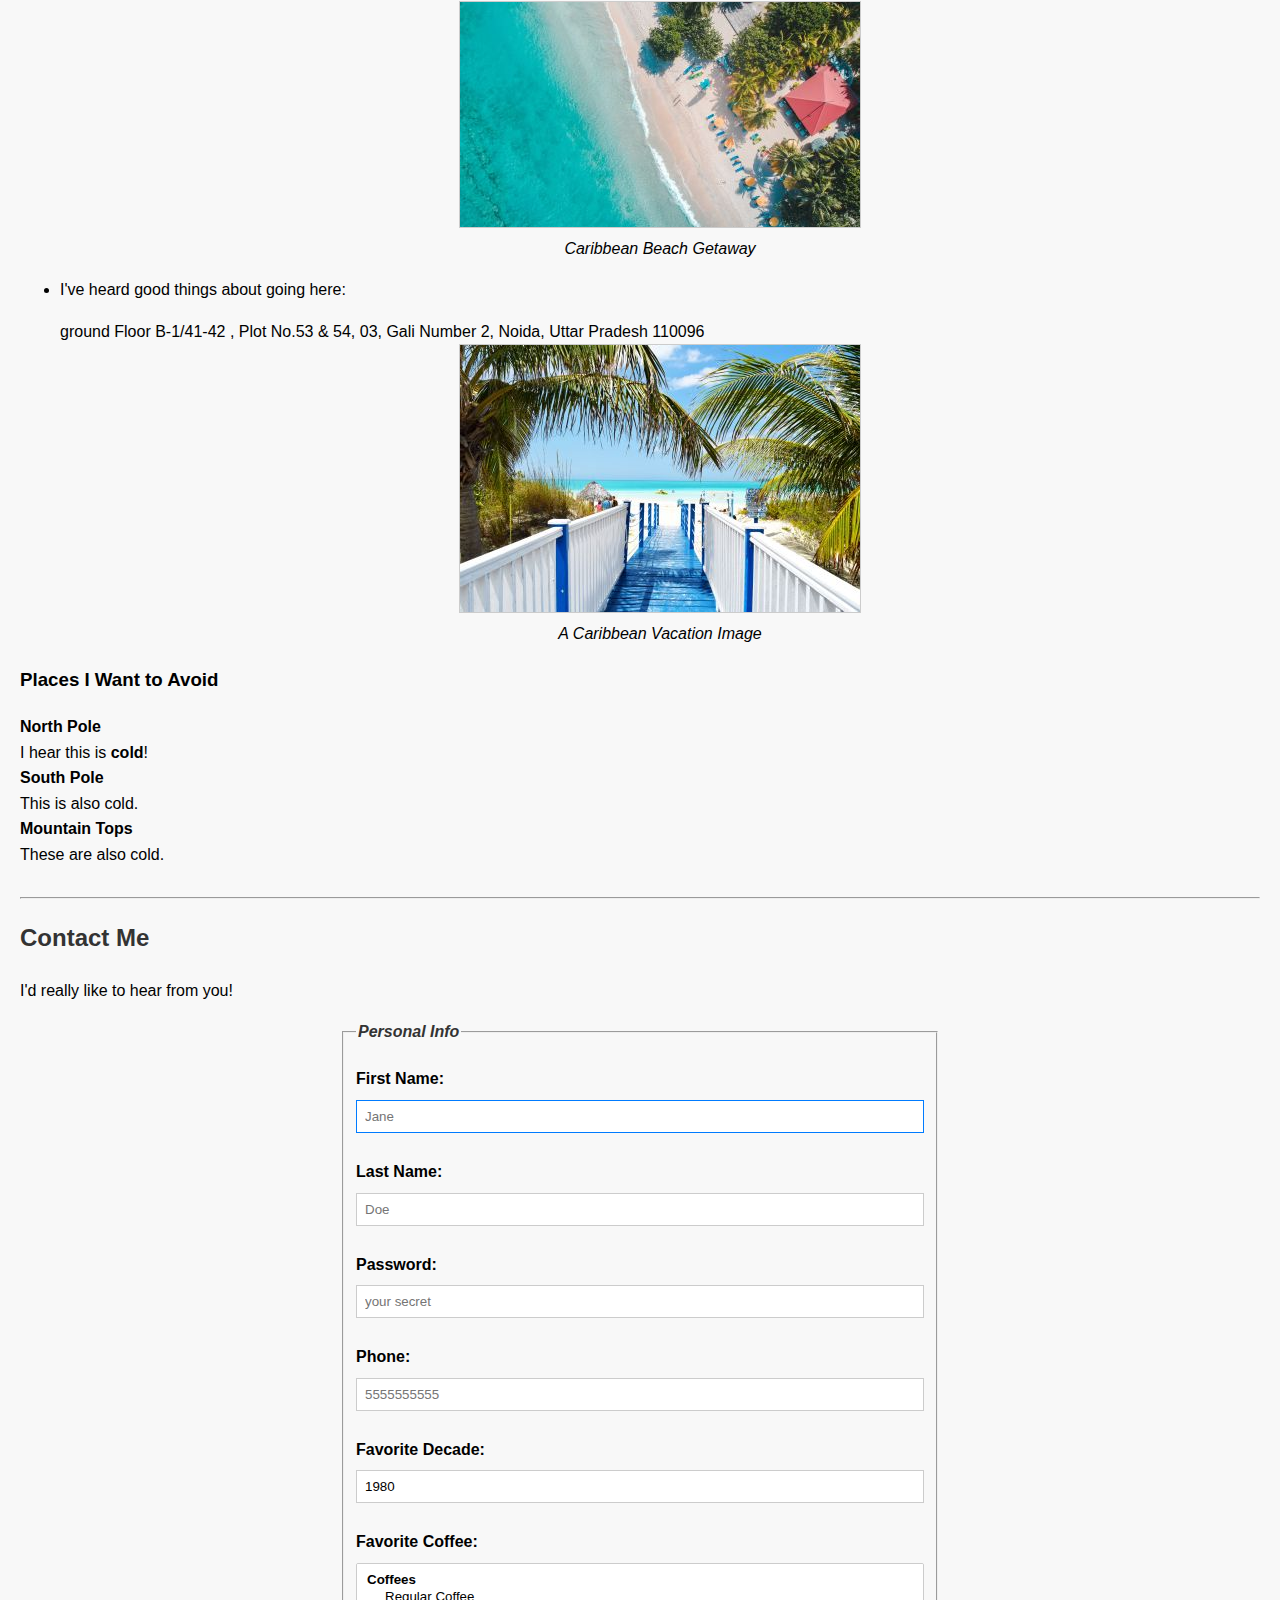
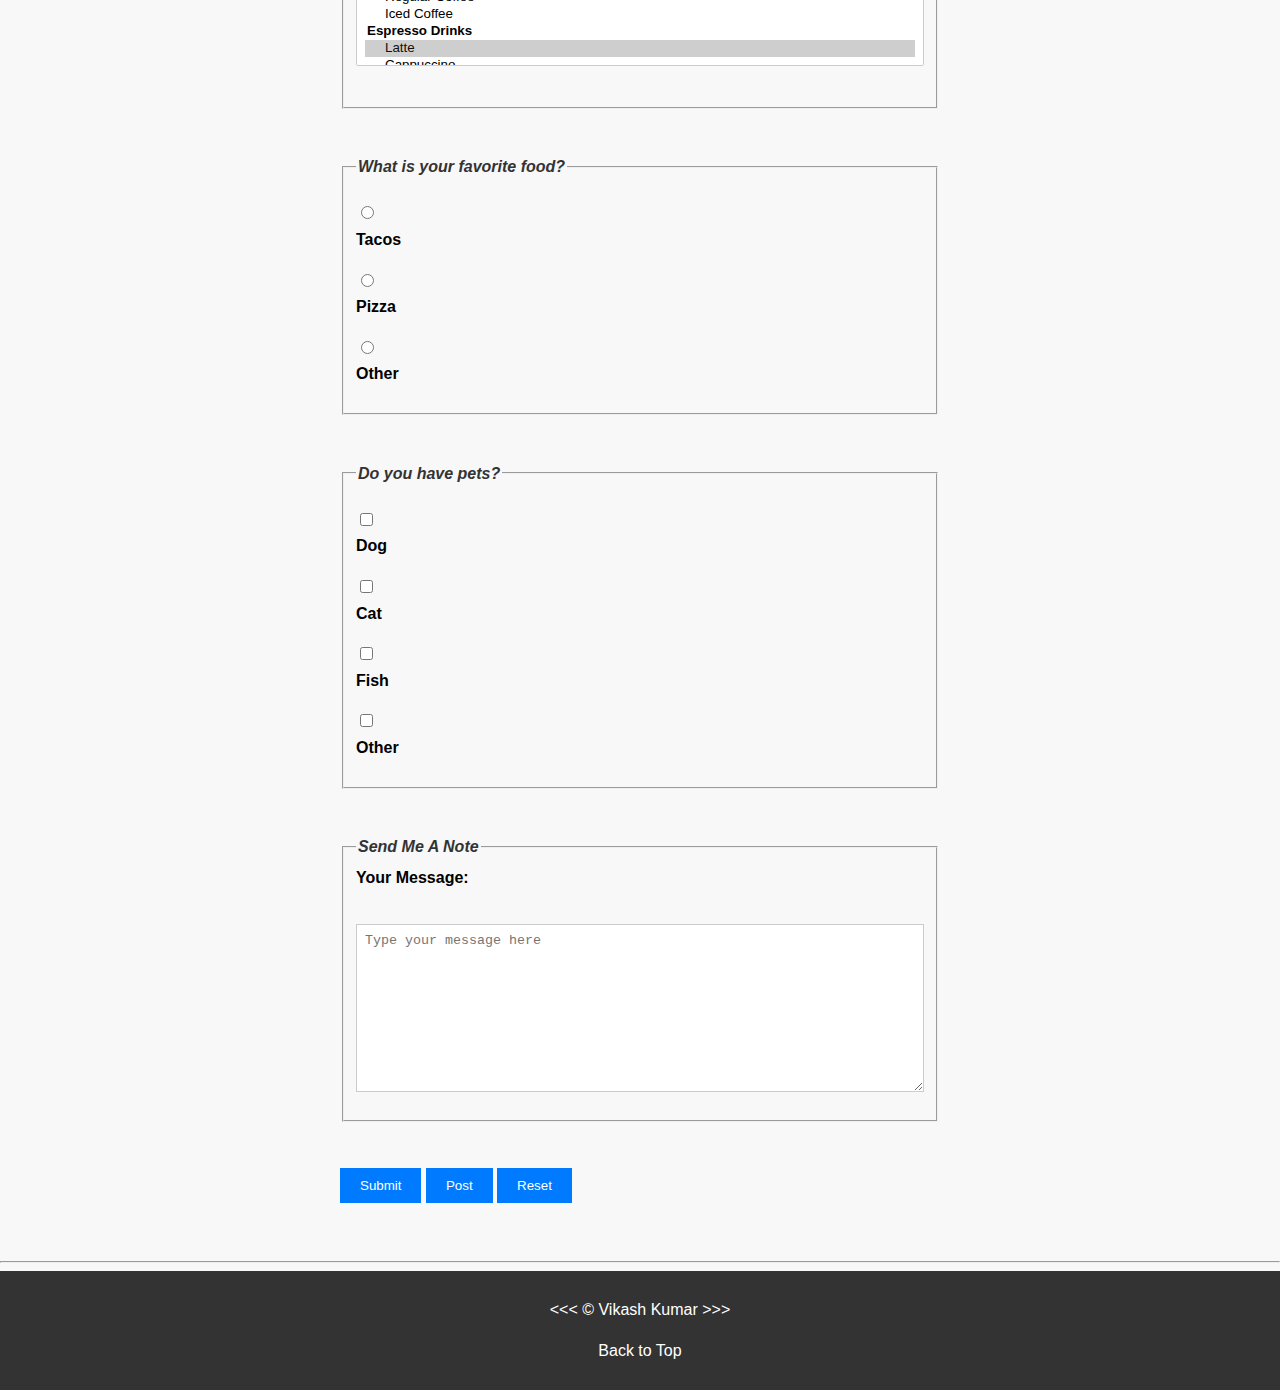
<file: 09_lesson/index.html>
<!DOCTYPE html>
<html lang="en">

<head>
    <meta charset="UTF-8">
    <meta name="author" content="Dave Gray">
    <meta name="description" content="This page contains all the things I am learning how to create as I learn HTML.">
    <title>My First Web Page</title>
    <link rel="icon" href="html5.png" type="image/x-icon">
    <link rel="stylesheet" href="styles.css" type="text/css">
</head>

<body>
    <header>
        <h1>My Goals for the Year</h1>

        <nav aria-label="primary-navigation">
            <ul>
                <li>
                    <a href="#html">Learning HTML</a>
                </li>
                <li>
                    <a href="#vacation">Planning a Vacation</a>
                </li>
                <li>
                    <a href="#contact">Contact Me</a>
                </li>
            </ul>
        </nav>
    </header>

    <hr>
    <main>
        <article id="html">
            <h2>I'm Ready to Learn HTML</h2>
            <p>This is my first web page.</p>
            <section>
                <h3>HTML5</h3>
                <img src="img/html_logo_300x300.png" alt="HTML5 Logo" title="I am learning HTML5" width="300"
                    height="300">
                <figure>
                    <figcaption>An Example of HTML5 code</figcaption>
                    <p>
                        <code>&lt;h1&gt;Hello World!&lt;/h1&gt;</code>
                    </p>
                </figure>
            </section>
            <section>
                <h3>My Daily Schedule</h3>
                <p>Let me tell you how:</p>
                <ol>
                    <li>...I learn more about web dev.</li>
                    <li>...I plan out my schedule.</li>
                    <li>...I use resources from <abbr title="Mozilla Developer Network">
                            <a href="https://developer.mozilla.org/">MDN</a>
                        </abbr>.</li>
                </ol>
                <aside>
                    <details>
                        <summary>Guess the <mark>number of hours</mark> I code per day</summary>
                        <p>I start at <time datetime="08:00">8 am</time> and I write code for <time datetime="PT3H">3
                                hours</time> every morning.</p>
                    </details>
                </aside>
                <br>
                <table>
                    <caption>My Daily Schedule</caption>
                    <thead>
                        <tr>
                            <th>&nbsp;</th>
                            <th scope="col">Time</th>
                            <th scope="col">Activity</th>
                        </tr>
                    </thead>
                    <tbody>
                        <tr>
                            <th scope="row">Morning</th>
                            <td>
                                <time datetime="08:00">8am</time>-<time datetime="11:00">11am</time>
                            </td>
                            <td>Write Code</td>
                        </tr>
                        <tr>
                            <th scope="row">Break</th>
                            <td>
                                <time datetime="11:00">11am</time>-<time datetime="12:00">12pm</time>
                            </td>
                            <td>Eat Lunch</td>
                        </tr>
                        <tr>
                            <th scope="row">Afternoon</th>
                            <td>
                                <time datetime="12:00">12pm</time>-<time datetime="17:00">5pm</time>
                            </td>
                            <td>Study for Other Courses</td>
                        </tr>
                        <tr>
                            <th scope="row">Evening</th>
                            <td rowspan="2">All Other Times</td>
                            <td>Free Time</td>
                        </tr>
                        <tr>
                            <th scope="row">Night</th>
                            <td>Sleep</td>
                        </tr>
                    </tbody>
                    <tfoot>
                        <tr>
                            <td colspan="3">And that's what I do every day, 5 days a week. Just eat, sleep, code ..and
                                recharge!</td>
                        </tr>
                    </tfoot>
                </table>
            </section>
        </article>

        <hr>

        <article id="vacation">
            <h2>I Am Also Planning a Vacation</h2>
            <p>I've been working hard and <em>really need a getaway</em>.</p>
            <p>I live in <abbr title="Kansas">KS</abbr> so I want visit a beach.</p>

            <section>
                <h3>Places I'd Like to Visit</h3>
                <ul>
                    <li>
                        <p>I've heard good things about the Caribbean.</p>
                        <figure>
                            <img src="img/caribbean.jpg" alt="Caribbean Beach"
                                title="I want to visit a Caribbean beach." width="400" height="225" loading="lazy">
                            <figcaption>
                                Caribbean Beach Getaway
                            </figcaption>
                        </figure>
                    </li>
                    <li>
                        <p>I've heard good things about going here:</p>
                        <address>
                            ground Floor B-1/41-42 , Plot No.53 & 54, 03, Gali Number 2, Noida, Uttar Pradesh 110096
                        </address>
                        <figure>
                            <img src="img/vacation.jpg" alt="Cancun Vacation" title="It's 5 o'Clock Somewhere!"
                                width="400" height="267" loading="lazy">
                            <figcaption>
                                A Caribbean Vacation Image
                            </figcaption>
                        </figure>
                    </li>
                </ul>
            </section>
            <!-- TODO: Add more places -->
            <section>
                <h3>Places I Want to Avoid</h3>
                <dl>
                    <dt>North Pole</dt>
                    <dd>I hear this is <strong>cold</strong>!</dd>

                    <dt>South Pole</dt>
                    <dd>This is also cold.</dd>

                    <dt>Mountain Tops</dt>
                    <dd>These are also cold.</dd>
                </dl>
            </section>
        </article>

        <hr>

        <article id="contact">
            <h2>Contact Me</h2>
            <p>I'd really like to hear from you!</p>

            <form action="https://httpbin.org/get" method="get">
                <fieldset>
                    <legend>Personal Info</legend>
                    <p>
                        <label for="firstName">First Name:</label>
                        <input type="text" name="firstName" id="firstName" placeholder="Jane" autocomplete="on" required
                            autofocus>
                    </p>
                    <p>
                        <label for="lastName">Last Name:</label>
                        <input type="text" name="lastName" id="lastName" placeholder="Doe" autocomplete="on" required>
                    </p>
                    <p>
                        <label for="password">Password:</label>
                        <input type="password" name="password" id="password" placeholder="your secret" required>
                    </p>
                    <p>
                        <label for="phone">Phone:</label>
                        <input type="tel" name="phone" id="phone" placeholder="5555555555"
                            pattern="[0-9]{3}[0-9]{3}[0-9]{4}" required>
                    </p>
                    <p>
                        <label for="decade">Favorite Decade:</label>
                        <input type="number" name="decade" id="decade" min="1950" max="2020" step="10" value="1980">
                    </p>
                    <p>
                        <label for="coffee">Favorite Coffee:</label>
                        <select name="coffee" id="coffee" multiple size="5">
                            <optgroup label="Coffees">
                                <option value="regular coffee">Regular Coffee</option>
                                <option value="iced coffee">Iced Coffee</option>
                            </optgroup>
                            <optgroup label="Espresso Drinks">
                                <option value="latte" selected>Latte</option>
                                <option value="cappuccino">Cappuccino</option>
                                <option value="cortado">Cortado</option>
                                <option value="americano">Americano</option>
                            </optgroup>
                            <option value="other">Other</option>
                        </select>
                    </p>
                    <!-- <p>
                    <label for="coffee">Favorite Coffee:</label>
                    <input type="text" name="coffee" id="coffee" list="coffee-list">
                    <datalist id="coffee-list">
                        <option value="coffee">
                        <option value="latte">
                        <option value="espresso">
                        <option value="cortado">
                        <option value="americano">
                        <option value="other">
                    </datalist>
                </p> -->
                </fieldset>
                <br>
                <fieldset>
                    <legend>What is your favorite food?</legend>
                    <p>
                        <input type="radio" name="food" id="tacos" value="tacos">
                        <label for="tacos">Tacos</label>
                    </p>
                    <p>
                        <input type="radio" name="food" id="pizza" value="pizza">
                        <label for="pizza">Pizza</label>
                    </p>
                    <p>
                        <input type="radio" name="food" id="other" value="other">
                        <label for="other">Other</label>
                    </p>
                </fieldset>
                <br>
                <fieldset>
                    <legend>Do you have pets?</legend>
                    <p>
                        <input type="checkbox" name="pets" id="dog" value="dog">
                        <label for="dog">Dog</label>
                    </p>
                    <p>
                        <input type="checkbox" name="pets" id="cat" value="cat">
                        <label for="cat">Cat</label>
                    </p>
                    <p>
                        <input type="checkbox" name="pets" id="fish" value="fish">
                        <label for="fish">Fish</label>
                    </p>
                    <p>
                        <input type="checkbox" name="pets" id="otherPet" value="otherPet">
                        <label for="otherPet">Other</label>
                    </p>
                </fieldset>
                <br>
                <fieldset>
                    <legend>Send Me A Note</legend>
                    <label for="message">Your Message:</label>
                    <br>
                    <textarea name="message" id="message" cols="30" rows="10"
                        placeholder="Type your message here"></textarea>
                </fieldset>
                <br>
                <button type="submit">Submit</button>
                <button type="submit" formaction="https://httpbin.org/post" formmethod="post">Post</button>
                <button type="reset">Reset</button>
            </form>
        </article>
    </main>
    <hr>
    <footer>
        <p>
            &lt;&lt;&lt; &copy; <a href="about.html"> Vikash Kumar</a> &gt;&gt;&gt;
        </p>
        <p>
            <a href="#">Back to Top</a>
        </p>
    </footer>
</body>

</html>
</file>
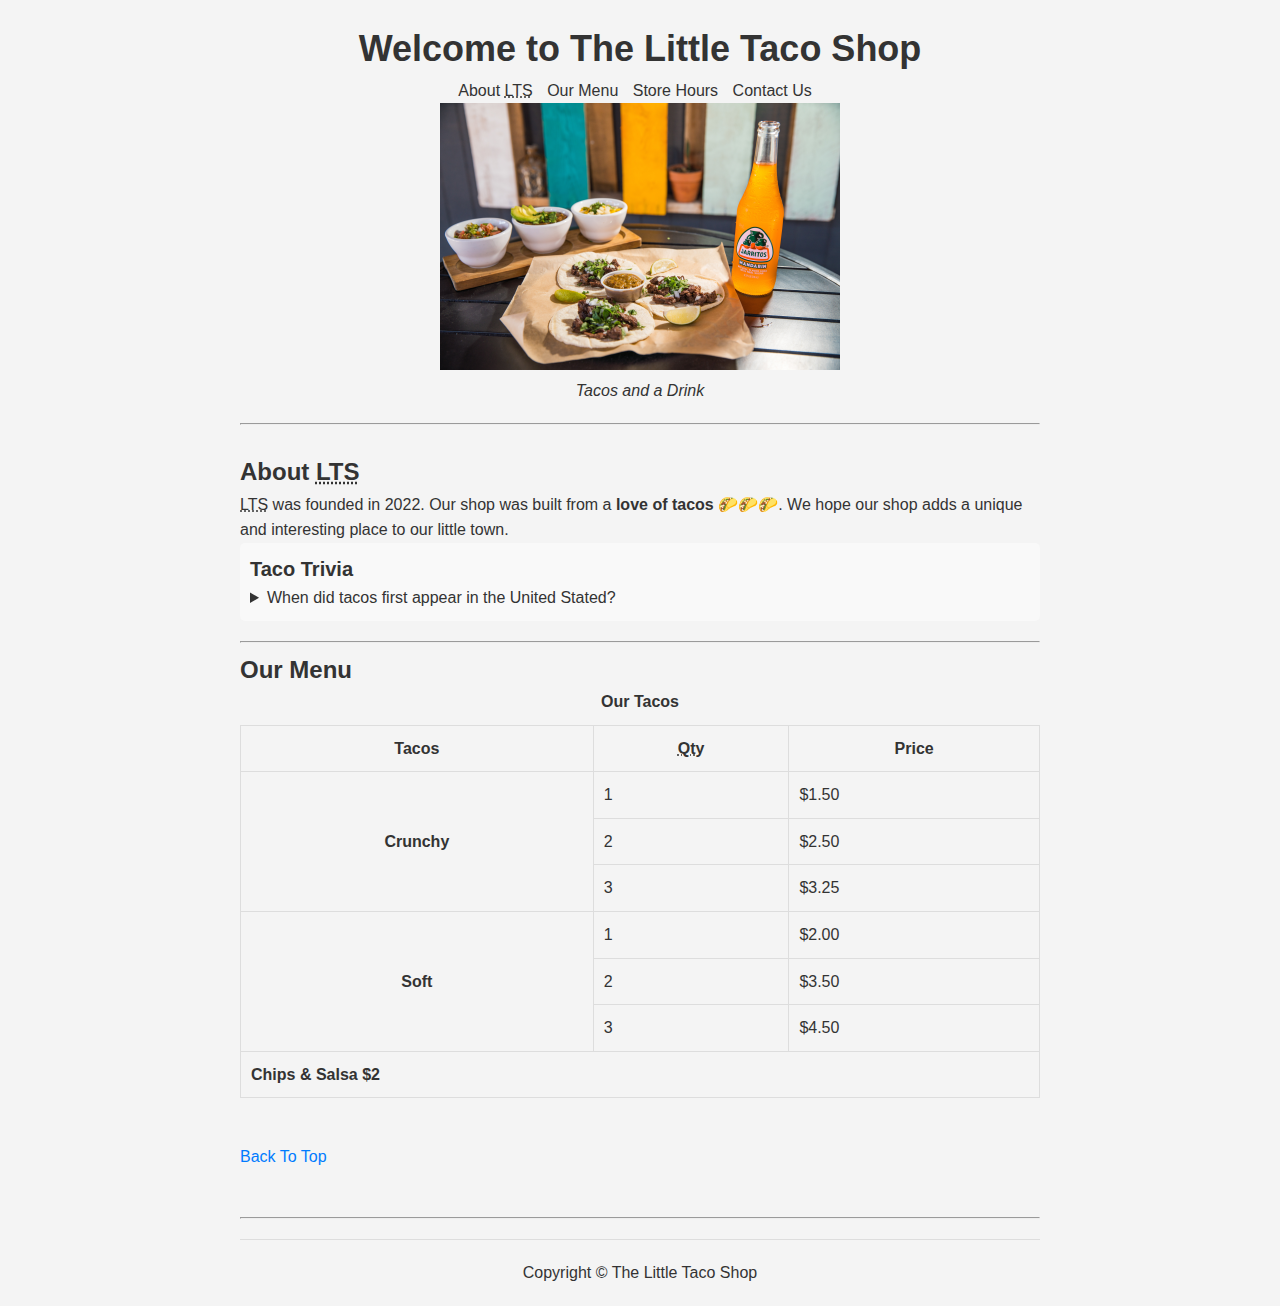
<file: 10_lesson/index.html>
<!DOCTYPE html>
<html lang="en">

<head>
    <meta charset="UTF-8">
    <meta name="author" content="Dave Gray">
    <meta name="description" content="The official website for The Little Taco Shop">
    <title>The Little Taco Shop</title>
    <link rel="icon" href="favicon.ico" type="image/x-icon">
    <link rel="stylesheet" href="css/styles.css">
</head>

<body>
    <header>
        <h1>Welcome to The Little Taco Shop</h1>
        <nav>
            <ul>
                <li>
                    <a href="#about">About <abbr title="The Little Taco Shop">LTS</abbr></a>
                </li>
                <li>
                    <a href="#menu">Our Menu</a>
                </li>
                <li>
                    <a href="hours.html">Store Hours</a>
                </li>
                <li>
                    <a href="contact.html">Contact Us</a>
                </li>
            </ul>
        </nav>

        <figure>
            <img src="img/tacos_and_drink_400x267.png" alt="Tacos and a Drink" title="We love tacos!" width="400"
                height="267">
            <figcaption>
                Tacos and a Drink
            </figcaption>
        </figure>
    </header>
    <hr>
    <main>
        <article id="about">
            <h2>About <abbr title="The Little Taco Shop">LTS</abbr></h2>
            <p>
                <abbr title="The Little Taco Shop">LTS</abbr> was founded in <time datetime="2022">2022</time>. Our shop
                was built from a <strong>love of tacos</strong> 🌮🌮🌮. We hope our shop adds a unique and interesting
                place to our little town.
            </p>
            <aside>
                <h3>Taco Trivia</h3>
                <details>
                    <summary>When did tacos first appear in the United Stated?</summary>
                    <p>
                        Jeffrey M. Pilcher, taco historian and professor of history at the University of Minnesota, says
                        the earliest mention of tacos in the United States are in a newspaper from <time
                            datetime="1905">1905</time>. (Source: <cite><a
                                href="https://www.smithsonianmag.com/arts-culture/where-did-the-taco-come-from-81228162/"
                                target="_blank">Smithsonian Magazine</a></cite>)
                    </p>
                </details>
            </aside>
        </article>
        <hr>
        <article id="menu">
            <h2>Our Menu</h2>
            <table>
                <caption>Our Tacos</caption>
                <thead>
                    <tr>
                        <th>Tacos</th>
                        <th scope="col"><abbr title="Quantity">Qty</abbr></th>
                        <th scope="col">Price</th>
                    </tr>
                </thead>
                <tbody>
                    <tr>
                        <th scope="row" rowspan="3">
                            Crunchy
                        </th>
                        <td>1</td>
                        <td>$1.50</td>
                    </tr>
                    <tr>
                        <td>2</td>
                        <td>$2.50</td>
                    </tr>
                    <tr>
                        <td>3</td>
                        <td>$3.25</td>
                    </tr>
                    <tr>
                        <th scope="row" rowspan="3">
                            Soft
                        </th>
                        <td>1</td>
                        <td>$2.00</td>
                    </tr>
                    <tr>
                        <td>2</td>
                        <td>$3.50</td>
                    </tr>
                    <tr>
                        <td>3</td>
                        <td>$4.50</td>
                    </tr>
                </tbody>
                <tfoot>
                    <tr>
                        <td colspan="3">
                            Chips &amp; Salsa $2
                        </td>
                    </tr>
                </tfoot>
            </table>
            <br>
            <p>
                <a href="#">Back To Top</a>
            </p>
        </article>
    </main>
    <hr>
    <footer>
        <p>Copyright &copy; The Little Taco Shop</p>
    </footer>
</body>

</html>
</file>
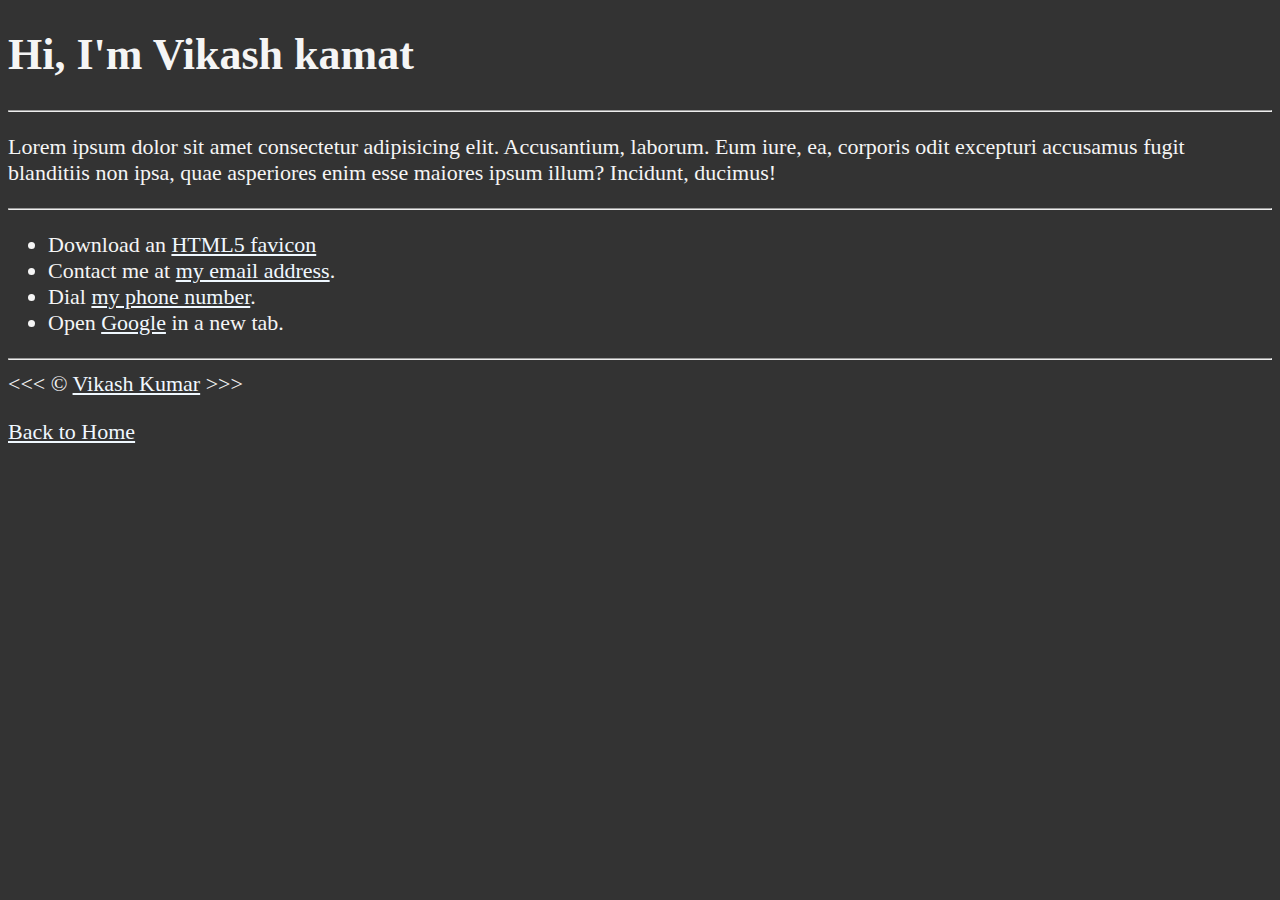
<file: 05_lesson/about.html>
<!DOCTYPE html>
<html lang="en">

<head>
    <meta charset="UTF-8">
    <meta name="author" content="Dave Gray">
    <meta name="description" content="Hi, I'm Dave Gray. This page is about me.">
    <title>About Me</title>
    <link rel="icon" href="html5.png" type="image/x-icon">
    <link rel="stylesheet" href="styles.css" type="text/css">
</head>

<body>
    <h1>Hi, I'm Vikash kamat </h1>

    <hr>

    <p>
        Lorem ipsum dolor sit amet consectetur adipisicing elit. Accusantium, laborum. Eum iure, ea, corporis odit
        excepturi accusamus fugit blanditiis non ipsa, quae asperiores enim esse maiores ipsum illum? Incidunt, ducimus!
    </p>

    <hr>

    <ul>
        <li>
            Download an <a href="html5.png" download>HTML5 favicon</a>
        </li>
        <li>
            Contact me at <a href="mailto:random@email.com">my email address</a>.
        </li>
        <li>
            Dial <a href="tel:+1234567890">my phone number</a>.
        </li>
        <li>
            Open <a href="https://www.google.com/" target="_blank">Google</a> in a new tab.
        </li>
    </ul>

    <hr>
    &lt;&lt;&lt; &copy; <a href="about.html">Vikash Kumar</a> &gt;&gt;&gt;
    <p>
        <a href="/">Back to Home</a>
    </p>
</body>

</html>
</file>
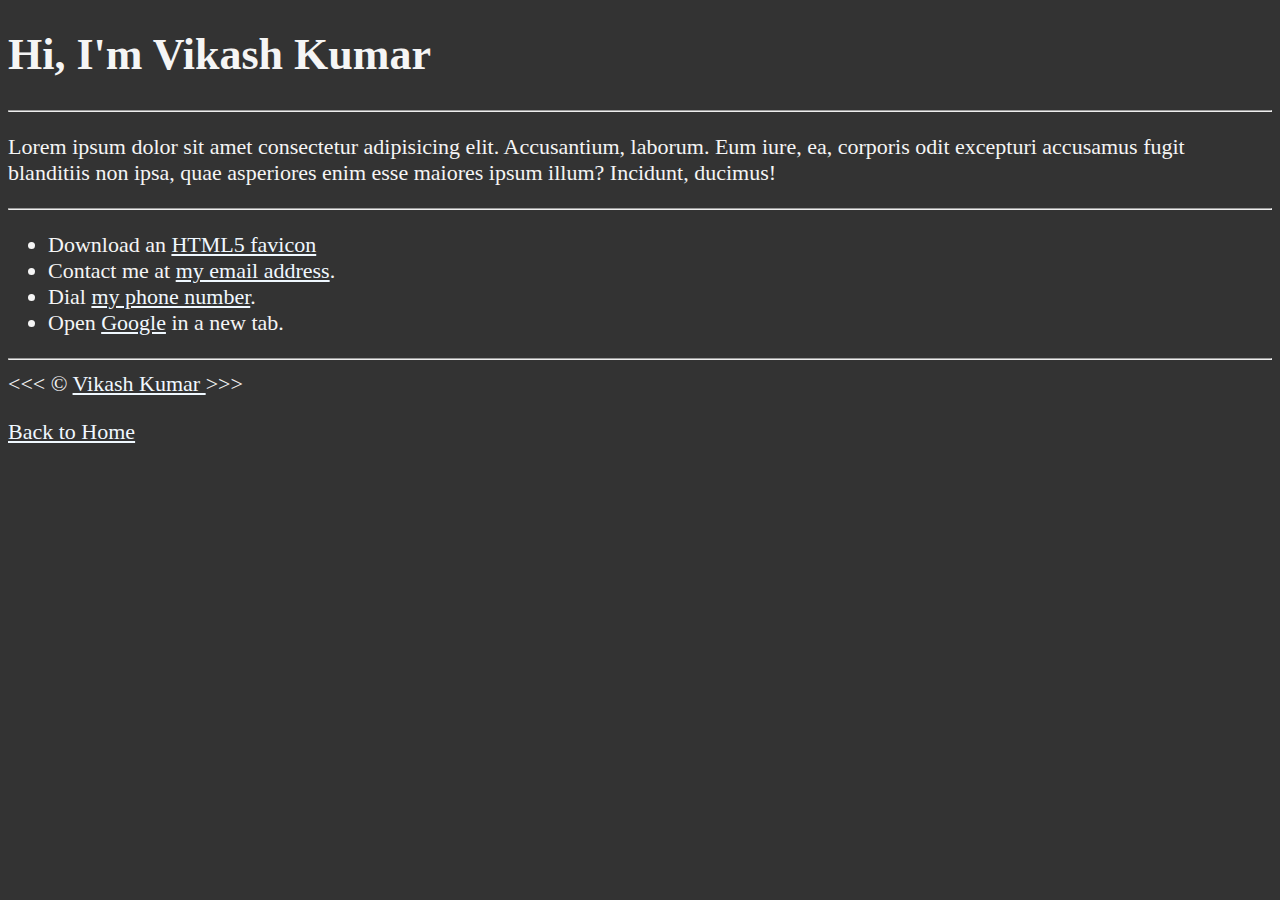
<file: 06_lesson/about.html>
<!DOCTYPE html>
<html lang="en">

<head>
    <meta charset="UTF-8">
    <meta name="author" content="Dave Gray">
    <meta name="description" content="Hi, I'm Dave Gray. This page is about me.">
    <title>About Me</title>
    <link rel="icon" href="html5.png" type="image/x-icon">
    <link rel="stylesheet" href="styles.css" type="text/css">
</head>

<body>
    <h1>Hi, I'm Vikash Kumar</h1>

    <hr>

    <p>
        Lorem ipsum dolor sit amet consectetur adipisicing elit. Accusantium, laborum. Eum iure, ea, corporis odit
        excepturi accusamus fugit blanditiis non ipsa, quae asperiores enim esse maiores ipsum illum? Incidunt, ducimus!
    </p>

    <hr>

    <ul>
        <li>
            Download an <a href="html5.png" download>HTML5 favicon</a>
        </li>
        <li>
            Contact me at <a href="mailto:random@email.com">my email address</a>.
        </li>
        <li>
            Dial <a href="tel:+1234567890">my phone number</a>.
        </li>
        <li>
            Open <a href="https://www.google.com/" target="_blank">Google</a> in a new tab.
        </li>
    </ul>

    <hr>
    &lt;&lt;&lt; &copy; <a href="about.html">Vikash Kumar </a> &gt;&gt;&gt;
    <p>
        <a href="/">Back to Home</a>
    </p>
</body>

</html>
</file>
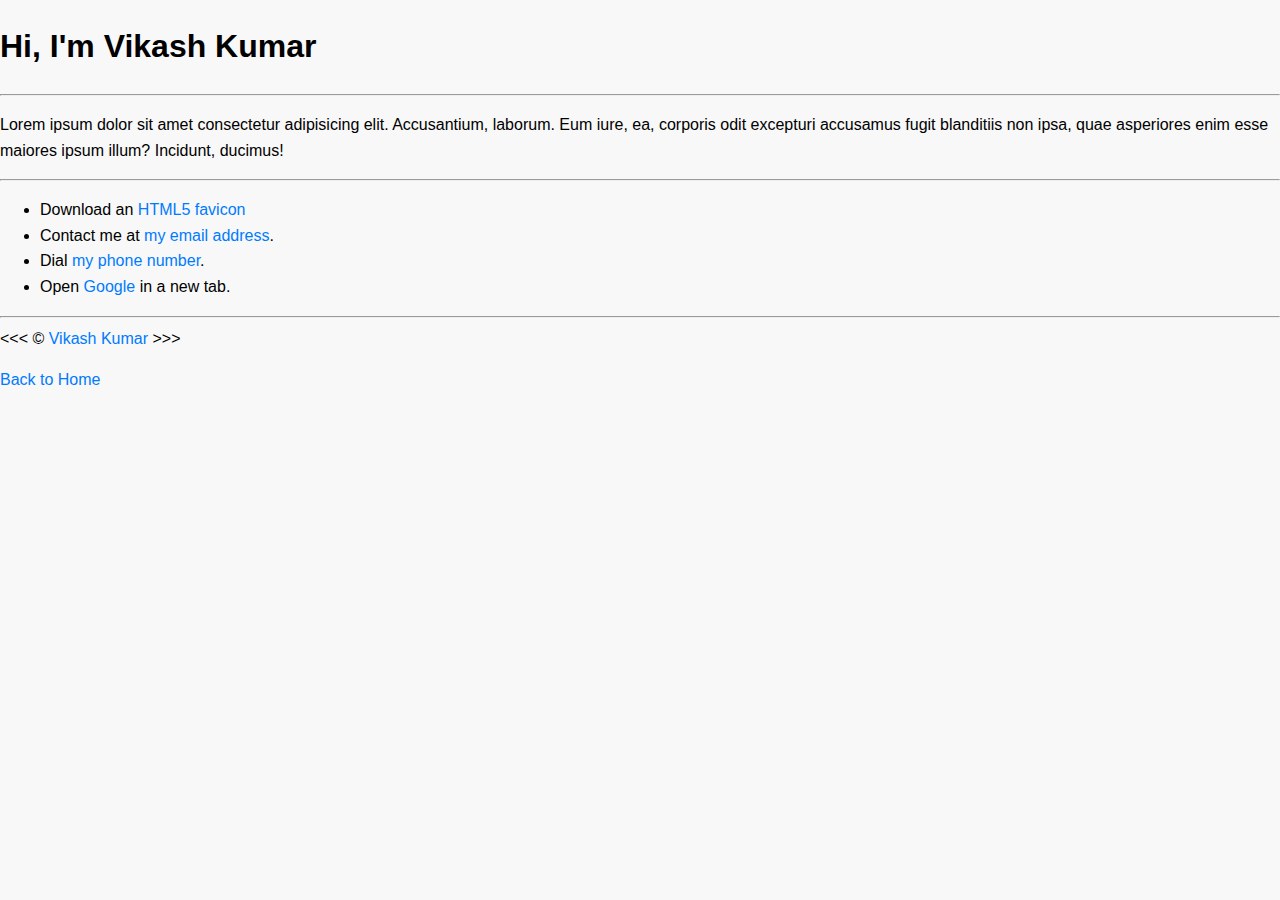
<file: 08_lesson/about.html>
<!DOCTYPE html>
<html lang="en">

<head>
    <meta charset="UTF-8">
    <meta name="author" content="Dave Gray">
    <meta name="description" content="Hi, I'm Dave Gray. This page is about me.">
    <title>About Me</title>
    <link rel="icon" href="html5.png" type="image/x-icon">
    <link rel="stylesheet" href="styles.css" type="text/css">
</head>

<body>
    <h1>Hi, I'm Vikash Kumar</h1>

    <hr>

    <p>
        Lorem ipsum dolor sit amet consectetur adipisicing elit. Accusantium, laborum. Eum iure, ea, corporis odit
        excepturi accusamus fugit blanditiis non ipsa, quae asperiores enim esse maiores ipsum illum? Incidunt, ducimus!
    </p>

    <hr>

    <ul>
        <li>
            Download an <a href="html5.png" download>HTML5 favicon</a>
        </li>
        <li>
            Contact me at <a href="mailto:random@email.com">my email address</a>.
        </li>
        <li>
            Dial <a href="tel:+1234567890">my phone number</a>.
        </li>
        <li>
            Open <a href="https://www.google.com/" target="_blank">Google</a> in a new tab.
        </li>
    </ul>

    <hr>
    &lt;&lt;&lt; &copy; <a href="about.html">Vikash Kumar </a> &gt;&gt;&gt;
    <p>
        <a href="index.html">Back to Home</a>
    </p>
</body>

</html>
</file>
<file: 02_lesson/styles.css>
html {
    font-size: 22px;
}

body {
    background-color: #333;
    color: whitesmoke;
}
</file>
<file: 04_lesson/styles.css>
html {
    font-size: 22px;
}

body {
    background-color: #333;
    color: whitesmoke;
}
</file>
<file: 05_lesson/styles.css>
html {
    font-size: 22px;
}

body {
    background-color: #333;
    color: whitesmoke;
}

a {
    color: aliceblue;
}

a:visited {
    color: lightgray;
}

a:hover, a:active {
    color: #eee;
}
</file>
<file: 06_lesson/styles.css>
html {
    font-size: 22px;
}

body {
    background-color: #333;
    color: whitesmoke;
}

a {
    color: aliceblue;
}

a:visited {
    color: lightgray;
}

a:hover, a:active {
    color: #eee;
}
</file>
<file: 07_lesson/styles.css>
/* main.css */

/* Body */
body {
    font-family: Arial, sans-serif;
    line-height: 1.6;
    margin: 0;
    padding: 0;
}

/* Header */
header {
    background-color: #333;
    color: #fff;
    padding: 1em;
}

header h1 {
    margin: 0;
}

/* Navigation */
nav ul {
    list-style-type: none;
    padding: 0;
}

nav ul li {
    display: inline;
    margin-right: 10px;
}

nav ul li a {
    color: #fff;
    text-decoration: none;
}

/* Main Content */
main {
    padding: 20px;
}

/* Article */
article {
    margin-bottom: 30px;
}

/* Article Headings */
article h2 {
    color: #333;
}

/* Images */
img {
    max-width: 100%;
    height: auto;
    border: 1px solid #ccc;
}

/* Links */
a {
    color: #007bff;
    text-decoration: none;
}

a:hover {
    text-decoration: underline;
}

/* Footer */
footer {
    background-color: #333;
    color: #fff;
    padding: 10px 20px;
    text-align: center;
}

footer a {
    color: #fff;
}
</file>
<file: 08_lesson/styles.css>
/* styles.css */

/* Body */
body {
    font-family: Arial, sans-serif;
    line-height: 1.6;
    margin: 0;
    padding: 0;
    background-color: #f8f8f8;
}

/* Header */
header {
    background-color: #333;
    color: #fff;
    padding: 1em;
}

header h1 {
    margin: 0;
}

/* Navigation */
nav ul {
    list-style-type: none;
    padding: 0;
}

nav ul li {
    display: inline;
    margin-right: 10px;
}

nav ul li a {
    color: #fff;
    text-decoration: none;
}

/* Main Content */
main {
    padding: 20px;
}

/* Article */
article {
    margin-bottom: 30px;
}

/* Article Headings */
article h2 {
    color: #333;
}

/* Images */
img {
    max-width: 100%;
    height: auto;
    border: 1px solid #ccc;
}

/* Links */
a {
    color: #007bff;
    text-decoration: none;
}

a:hover {
    text-decoration: underline;
}

/* Footer */
footer {
    background-color: #333;
    color: #fff;
    padding: 10px 20px;
    text-align: center;
}

footer a {
    color: #fff;
}

/* Table */
table {
    width: 100%;
    border-collapse: collapse;
    margin-bottom: 20px;
}

table caption {
    font-weight: bold;
    font-style: italic;
}

table th,
table td {
    padding: 8px;
    border: 1px solid #ccc;
}

table th {
    background-color: #f2f2f2;
}

table th[scope="row"] {
    background-color: transparent;
    font-weight: bold;
}

/* Figure */
figure {
    margin: 0;
    text-align: center;
}

figcaption {
    font-style: italic;
}

/* Address */
address {
    font-style: normal;
}

/* Definition List */
dl {
    margin: 0;
}

dt {
    font-weight: bold;
}

dd {
    margin-left: 0;
}

/* Mark */
mark {
    background-color: rgb(28, 31, 123);
}

/* Time */
time {
    font-style: italic;
}

/* Details */
details {
    margin-bottom: 10px;
}
</file>
<file: 09_lesson/styles.css>
/* main.css */

/* Body */
body {
    font-family: Arial, sans-serif;
    line-height: 1.6;
    margin: 0;
    padding: 0;
    background-color: #f8f8f8;
}

/* Header */
header {
    background-color: #333;
    color: #fff;
    padding: 1em;
}

header h1 {
    margin: 0;
}

/* Navigation */
nav ul {
    list-style-type: none;
    padding: 0;
}

nav ul li {
    display: inline;
    margin-right: 10px;
}

nav ul li a {
    color: #fff;
    text-decoration: none;
}

/* Main Content */
main {
    padding: 20px;
}

/* Article */
article {
    margin-bottom: 30px;
}

/* Article Headings */
article h2 {
    color: #333;
}

/* Images */
img {
    max-width: 100%;
    height: auto;
    border: 1px solid #ccc;
}

/* Links */
a {
    color: #007bff;
    text-decoration: none;
}

a:hover {
    text-decoration: underline;
}

/* Footer */
footer {
    background-color: #333;
    color: #fff;
    padding: 10px 20px;
    text-align: center;
}

footer a {
    color: #fff;
}

/* Table */
table {
    width: 100%;
    border-collapse: collapse;
    margin-bottom: 20px;
}

table caption {
    font-weight: bold;
    font-style: italic;
}

table th,
table td {
    padding: 8px;
    border: 1px solid #ccc;
}

table th {
    background-color: #f2f2f2;
}

table th[scope="row"] {
    background-color: transparent;
    font-weight: bold;
}

/* Figure */
figure {
    margin: 0;
    text-align: center;
}

figcaption {
    font-style: italic;
}

/* Address */
address {
    font-style: normal;
}

/* Definition List */
dl {
    margin: 0;
}

dt {
    font-weight: bold;
}

dd {
    margin-left: 0;
}

/* Mark */
mark {
    background-color: #ff0;
}

/* Time */
time {
    font-style: italic;
}

/* Details */
details {
    margin-bottom: 10px;
}

/* Form */
form {
    max-width: 600px;
    margin: 0 auto;
}

fieldset {
    margin-bottom: 20px;
}

legend {
    font-weight: bold;
    font-style: italic;
    color: #333;
}

label {
    display: block;
    margin-bottom: 5px;
    font-weight: bold;
}

input[type="text"],
input[type="password"],
input[type="tel"],
input[type="number"],
select,
textarea {
    width: 100%;
    padding: 8px;
    margin-top: 3px;
    margin-bottom: 10px;
    box-sizing: border-box;
    border: 1px solid #ccc;
}

input[type="text"]:focus,
input[type="password"]:focus,
input[type="tel"]:focus,
input[type="number"]:focus,
select:focus,
textarea:focus {
    outline: none;
    border-color: #007bff;
}

button[type="submit"],
button[type="reset"] {
    background-color: #007bff;
    color: #fff;
    padding: 10px 20px;
    border: none;
    cursor: pointer;
}

button[type="submit"]:hover,
button[type="reset"]:hover {
    background-color: #0056b3;
}
</file>
<file: 03_lesson/styles.css>
/* Resetting default browser styles */
body, h1, h2, h3, p, address {
    margin: 0;
    padding: 0;
}

/* Body styles */
body {
    font-family: Arial, sans-serif;
    line-height: 1.6;
    background-color: #f4f4f4;
    color: #333;
    margin: 0 auto;
    max-width: 800px;
    padding: 20px;
}

/* Header styles */
h1 {
    text-align: center;
    font-size: 36px;
    margin-bottom: 20px;
}

/* Section heading styles */
h2, h3 {
    color: #007bff;
    margin-top: 20px;
}

/* Paragraph styles */
p {
    margin-bottom: 10px;
}

/* Emphasized text styles */
em {
    font-style: italic;
}

/* Address styles */
address {
    font-style: normal;
    margin-bottom: 20px;
}

/* Horizontal rule styles */
hr {
    border: none;
    border-top: 1px solid #ddd;
    margin: 20px 0;
}

/* Copyright notice styles */
footer {
    text-align: center;
    margin-top: 20px;
    padding-top: 20px;
    border-top: 1px solid #ddd;
}

/* Link styles */
a {
    color: #007bff;
    text-decoration: none;
}

a:hover {
    text-decoration: underline;
}
</file>
<file: 10_lesson/css/styles.css>
/* Resetting default browser styles */
body, h1, h2, h3, p, ul, li, table, figure, details {
    margin: 0;
    padding: 0;
}

/* Body styles */
body {
    font-family: Arial, sans-serif;
    line-height: 1.6;
    background-color: #f4f4f4;
    color: #333;
    margin: 0 auto;
    max-width: 800px;
    padding: 20px;
}

/* Header styles */
header {
    text-align: center;
}

header h1 {
    font-size: 36px;
}

nav ul {
    list-style: none;
}

nav ul li {
    display: inline;
    margin-right: 10px;
}

nav ul li a {
    text-decoration: none;
    color: #333;
}

/* Main content styles */
main {
    padding: 20px 0;
}

article {
    margin-bottom: 20px;
}

article h2 {
    font-size: 24px;
}

aside {
    background-color: #f9f9f9;
    padding: 10px;
    border-radius: 5px;
}

aside h3 {
    font-size: 20px;
}

/* Table styles */
table {
    width: 100%;
    border-collapse: collapse;
    margin-bottom: 20px;
}

table, th, td {
    border: 1px solid #ddd;
}

th, td {
    padding: 10px;
}

caption {
    font-weight: bold;
    margin-bottom: 10px;
}

tfoot td {
    font-weight: bold;
}

/* Footer styles */
footer {
    text-align: center;
    margin-top: 20px;
    padding-top: 20px;
    border-top: 1px solid #ddd;
}

/* Image styles */
figure {
    text-align: center;
    margin-bottom: 20px;
}

figcaption {
    font-style: italic;
}

/* Link styles */
a {
    color: #007bff;
    text-decoration: none;
}

a:hover {
    text-decoration: underline;
}
</file>
